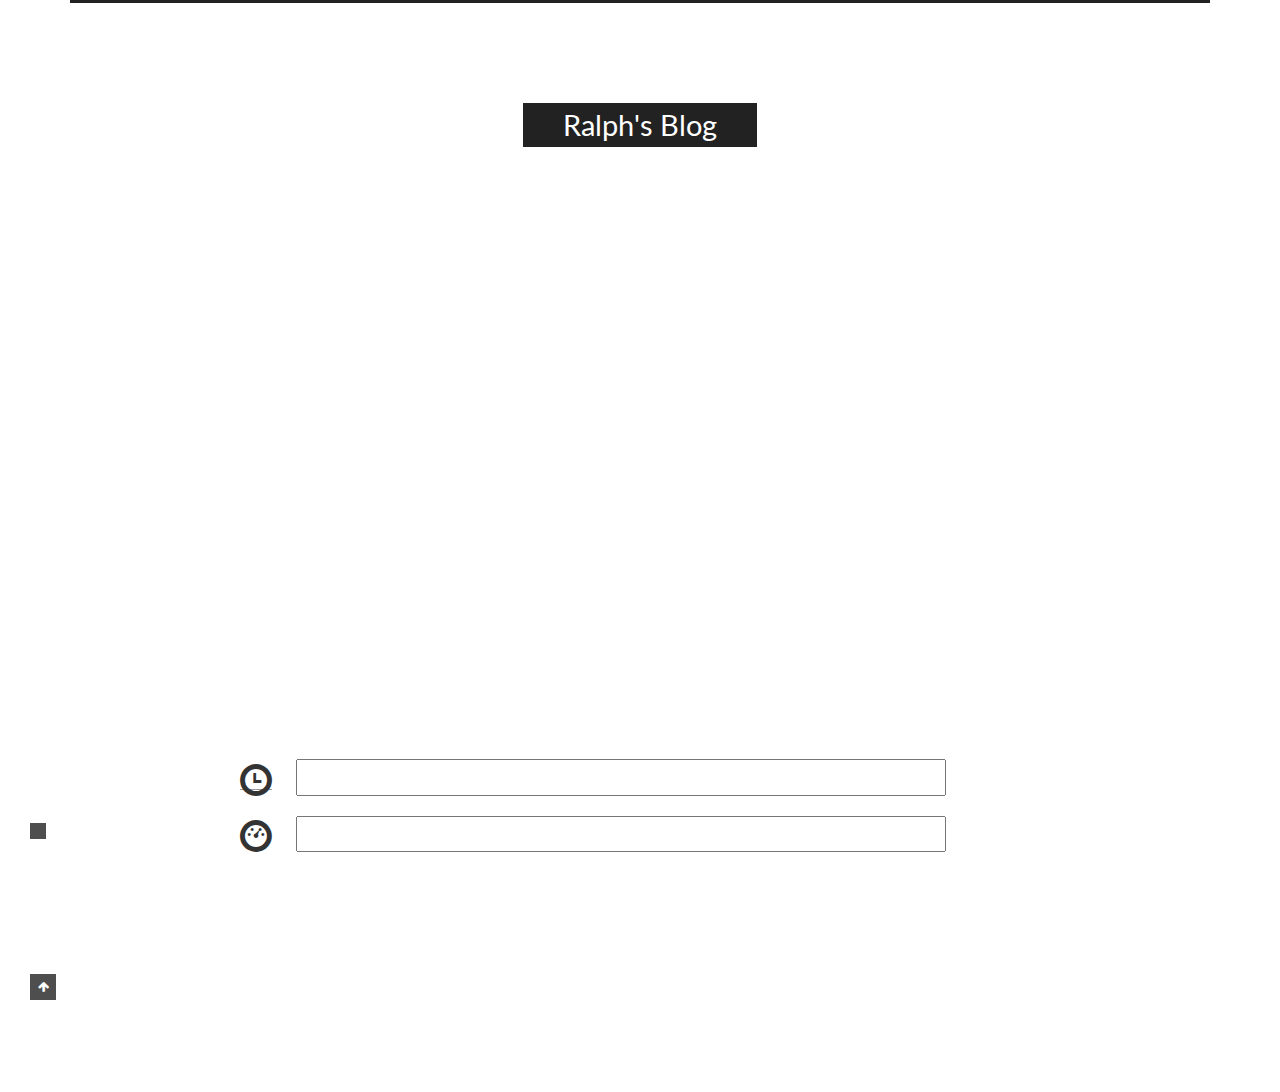
<file: raftscope/index.html>
<!doctype html>



  


<html class="theme-next mist use-motion" lang="en">
<head>
  <meta charset="UTF-8"/>
<meta http-equiv="X-UA-Compatible" content="IE=edge" />
<meta name="viewport" content="width=device-width, initial-scale=1, maximum-scale=1"/>









<meta http-equiv="Cache-Control" content="no-transform" />
<meta http-equiv="Cache-Control" content="no-siteapp" />















  
  
  <link href="/lib/fancybox/source/jquery.fancybox.css?v=2.1.5" rel="stylesheet" type="text/css" />




  
  
  
  

  
    
    
  

  

  

  

  

  
    
    
    <link href="//fonts.googleapis.com/css?family=Lato:300,300italic,400,400italic,700,700italic&subset=latin,latin-ext" rel="stylesheet" type="text/css">
  






<link href="/lib/font-awesome/css/font-awesome.min.css?v=4.6.2" rel="stylesheet" type="text/css" />

<link href="/css/main.css?v=5.1.1" rel="stylesheet" type="text/css" />


  <meta name="keywords" content="Hexo, NexT" />








  <link rel="shortcut icon" type="image/x-icon" href="/favicon.ico?v=5.1.1" />






<meta name="description" content="Raft Scope">
<meta property="og:type" content="website">
<meta property="og:title" content="Ralph's Blog">
<meta property="og:url" content="http://ralphbupt.github.io/raftscope/index.html">
<meta property="og:site_name" content="Ralph's Blog">
<meta property="og:description" content="Raft Scope">
<meta property="og:updated_time" content="2017-12-02T09:14:00.000Z">
<meta name="twitter:card" content="summary">
<meta name="twitter:title" content="Ralph's Blog">
<meta name="twitter:description" content="Raft Scope">



<script type="text/javascript" id="hexo.configurations">
  var NexT = window.NexT || {};
  var CONFIG = {
    root: '/',
    scheme: 'Mist',
    sidebar: {"position":"left","display":"post","offset":12,"offset_float":0,"b2t":false,"scrollpercent":false},
    fancybox: true,
    motion: true,
    duoshuo: {
      userId: '0',
      author: 'Author'
    },
    algolia: {
      applicationID: '',
      apiKey: '',
      indexName: '',
      hits: {"per_page":10},
      labels: {"input_placeholder":"Search for Posts","hits_empty":"We didn't find any results for the search: ${query}","hits_stats":"${hits} results found in ${time} ms"}
    }
  };
</script>



  <link rel="canonical" href="http://ralphbupt.github.io/raftscope/"/>





  <title> | Ralph's Blog</title>
</head>

<body itemscope itemtype="http://schema.org/WebPage" lang="en">

  




<script>
  (function(i,s,o,g,r,a,m){i['GoogleAnalyticsObject']=r;i[r]=i[r]||function(){
            (i[r].q=i[r].q||[]).push(arguments)},i[r].l=1*new Date();a=s.createElement(o),
          m=s.getElementsByTagName(o)[0];a.async=1;a.src=g;m.parentNode.insertBefore(a,m)
  })(window,document,'script','https://www.google-analytics.com/analytics.js','ga');
  ga('create', 'UA-96545027-1', 'auto');
  ga('send', 'pageview');
</script>












  
  
    
  

  <div class="container sidebar-position-left page-post-detail ">
    <div class="headband"></div>

    <header id="header" class="header" itemscope itemtype="http://schema.org/WPHeader">
      <div class="header-inner"><div class="site-brand-wrapper">
  <div class="site-meta ">
    

    <div class="custom-logo-site-title">
      <a href="/"  class="brand" rel="start">
        <span class="logo-line-before"><i></i></span>
        <span class="site-title">Ralph's Blog</span>
        <span class="logo-line-after"><i></i></span>
      </a>
    </div>
      
        <h1 class="site-subtitle" itemprop="description"></h1>
      
  </div>

  <div class="site-nav-toggle">
    <button>
      <span class="btn-bar"></span>
      <span class="btn-bar"></span>
      <span class="btn-bar"></span>
    </button>
  </div>
</div>

<nav class="site-nav">
  

  
    <ul id="menu" class="menu">
      
        
        <li class="menu-item menu-item-home">
          <a href="/" rel="section">
            
              <i class="menu-item-icon fa fa-fw fa-home"></i> <br />
            
            Home
          </a>
        </li>
      
        
        <li class="menu-item menu-item-archives">
          <a href="/archives" rel="section">
            
              <i class="menu-item-icon fa fa-fw fa-archive"></i> <br />
            
            Archives
          </a>
        </li>
      
        
        <li class="menu-item menu-item-tags">
          <a href="/tags" rel="section">
            
              <i class="menu-item-icon fa fa-fw fa-tags"></i> <br />
            
            Tags
          </a>
        </li>
      

      
    </ul>
  

  
</nav>



 </div>
    </header>

    <main id="main" class="main">
      <div class="main-inner">
        <div class="content-wrap">
          <div id="content" class="content">
            

  <div id="posts" class="posts-expand">
  <header class="post-header">

	<h2 class="post-title" itemprop="name headline"></h2>



</header>

    
    
      <!DOCTYPE html>
<html>
  <head>
    <meta charset="UTF-8">
    <meta name="viewport" content="width=device-width, initial-scale=1">
    <title>Raft Scope</title>
    <link href="bootstrap-3.1.1/css/bootstrap.min.css" rel="stylesheet">
    <link href="bootstrap-slider/css/bootstrap-slider.css" rel="stylesheet">
    <script src="jquery/jquery.min.js"></script>
    <script src="bootstrap-3.1.1/js/bootstrap.min.js"></script>
    <script src="bootstrap-slider/js/bootstrap-slider.js"></script>
    <script src="bootstrap-contextmenu/bootstrap-contextmenu.js"></script>
    <script src="util.js"></script>
    <script src="raft.js"></script>
    <script src="state.js"></script>
    <script src="script.js"></script>
    <link href="style.css" rel="stylesheet">
  </head>
  <body>
    <div class="container">
      <div class="row" style="margin-top: 20px">
        <svg xmlns="http://www.w3.org/2000/svg" version="1.1" style="border: 0px solid black" width="745" height="400">
          <defs>
            <marker id="TriangleOutM" orient="auto" refx="0.0" refy="0.0" style="overflow:visible">
              <path d="M 5.77,0.0 L -2.88,5.0 L -2.88,-5.0 L 5.77,0.0 z" transform="scale(0.4)"/>
            </marker>
            <marker id="TriangleOutS-RequestVote" orient="auto" refx="0.0" refy="0.0" style="overflow:visible">
              <path d="M 5.77,0.0 L -2.88,5.0 L -2.88,-5.0 L 5.77,0.0 z" transform="scale(0.3)" class="message RequestVote"/>
            </marker>
            <marker id="TriangleOutS-AppendEntries" orient="auto" refx="0.0" refy="0.0" style="overflow:visible">
              <path d="M 5.77,0.0 L -2.88,5.0 L -2.88,-5.0 L 5.77,0.0 z" transform="scale(0.3)" class="message AppendEntries"/>
            </marker>
          </defs>
          <circle id="ring"/>
          <g id="pause" class="resumed">
            <rect width="1" height="3" x="-1.25" y="-1.5"/>
            <rect width="1" height="3" x=".25" y="-1.5"/>
          </g>
          <g id="messages"/>
          <g id="servers"/>
          <g class="logs"/>
        </svg>
      </div>
      <div class="row" style="margin-top: 20px">
        <a id="time-button" href="#"><span id="time-icon" class="glyphicon glyphicon-time" style="font-size: 24pt; vertical-align: middle" data-toggle="tooltip" title="Timeline; click to pause/play"></span></a>
        &nbsp;&nbsp;
        <input id="time" style="width: 650px" data-slider-id="timeSlider" type="text" data-slider-min="0" data-slider-max="1000" data-slider-step="1" data-slider-value="0">
      </div>
      <div class="row" style="margin-top: 20px">
        <span id="speed-icon" class="glyphicon glyphicon-dashboard" style="font-size: 24pt; vertical-align: middle" data-toggle="tooltip" title="Simulation speed"></span>
        &nbsp;&nbsp;
        <input id="speed" style="width: 650px" data-slider-id="speedSlider" type="text" data-slider-min="0" data-slider-max="3" data-slider-step=".01" data-slider-value="2">
      </div>
    </div>

    <div id="modal-details" class="modal" tabindex="-1" data-keyboard="true">
      <div class="modal-dialog">
        <div class="modal-content">
          <div class="modal-header">
            <button type="button" class="close" data-dismiss="modal" aria-hidden="true">&times;</button>
            <h4 class="modal-title"></h4>
          </div>
          <div class="modal-body">
          </div>
          <div class="modal-footer">
          </div>
        </div><!-- /.modal-content -->
      </div><!-- /.modal-dialog -->
    </div><!-- /.modal -->

    <div id="modal-help" class="modal" tabindex="-1" data-keyboard="true">
      <div class="modal-dialog">
        <div class="modal-content">
          <div class="modal-header">
            <button type="button" class="close" data-dismiss="modal" aria-hidden="true">&times;</button>
            <h4 class="modal-title">Keyboard shortcuts</h4>
          </div>
          <div class="modal-body">
            <table class="table">
              <tr>
                <td><kbd>&nbsp;</kbd> / <kbd>.</kbd></td>
                <td>Pause/unpause</td>
              </tr>
              <tr>
                <td><kbd>?</kbd></td>
                <td>Help</td>
              </tr>
              <tr>
                <td><kbd>C</kbd></td>
                <td>Submit client request to leader of highest term, if any</td>
              </tr>
              <tr>
                <td><kbd>R</kbd></td>
                <td>Restart leader of highest term, if any</td>
              </tr>
              <tr>
                <td><kbd>T</kbd></td>
                <td>Adjust election timers to avoid a split vote</td>
              </tr>
              <tr>
                <td><kbd>A</kbd></td>
                <td>Align election timers to encourage a split vote</td>
              </tr>
              <tr>
                <td><kbd>L</kbd></td>
                <td>Set up log replication start scenario</td>
              </tr>
              <tr>
                <td><kbd>B</kbd></td>
                <td>Resume all servers</td>
              </tr>
              <tr>
                <td><kbd>F</kbd></td>
                <td>Fork playback, discarding future</td>
              </tr>
            </table>
          </div>
        </div>
      </div>
    </div>

    <div id="modal-section" class="modal" tabindex="-1" data-keyboard="true">
      <div class="modal-dialog modal-lg">
        <div class="modal-content">
          <div class="modal-header">
            <button type="button" class="close" data-dismiss="modal" aria-hidden="true">&times;</button>
            <div class="text-center" style="padding: 200px 0">
              <h1></h1>
              <h2></h2>
            </div>
          </div>
        </div>
      </div>
    </div>

    <div id="context-menu">
      <ul class="dropdown-menu" role="menu">
      </ul>
    </div>

  </body>
</html>

    
  </div>


          </div>
          


          
  <div class="comments" id="comments">
    
      <div id="disqus_thread">
        <noscript>
          Please enable JavaScript to view the
          <a href="https://disqus.com/?ref_noscript">comments powered by Disqus.</a>
        </noscript>
      </div>
    
  </div>


        </div>
        
          
  
  <div class="sidebar-toggle">
    <div class="sidebar-toggle-line-wrap">
      <span class="sidebar-toggle-line sidebar-toggle-line-first"></span>
      <span class="sidebar-toggle-line sidebar-toggle-line-middle"></span>
      <span class="sidebar-toggle-line sidebar-toggle-line-last"></span>
    </div>
  </div>

  <aside id="sidebar" class="sidebar">
    <div class="sidebar-inner">

      

      
        <ul class="sidebar-nav motion-element">
          <li class="sidebar-nav-toc sidebar-nav-active" data-target="post-toc-wrap" >
            Table of Contents
          </li>
          <li class="sidebar-nav-overview" data-target="site-overview">
            Overview
          </li>
        </ul>
      

      <section class="site-overview sidebar-panel">
        <div class="site-author motion-element" itemprop="author" itemscope itemtype="http://schema.org/Person">
          <img class="site-author-image" itemprop="image"
               src="/img/wmm.jpg"
               alt="SleepyJimmy" />
          <p class="site-author-name" itemprop="name">SleepyJimmy</p>
           
              <p class="site-description motion-element" itemprop="description"></p>
           
        </div>
        <nav class="site-state motion-element">

          
            <div class="site-state-item site-state-posts">
              <a href="/archives">
                <span class="site-state-item-count">13</span>
                <span class="site-state-item-name">posts</span>
              </a>
            </div>
          

          

          
            
            
            <div class="site-state-item site-state-tags">
              <a href="/tags/index.html">
                <span class="site-state-item-count">12</span>
                <span class="site-state-item-name">tags</span>
              </a>
            </div>
          

        </nav>

        

        <div class="links-of-author motion-element">
          
            
              <span class="links-of-author-item">
                <a href="https://github.com/Ralphbupt" target="_blank" title="GitHub">
                  
                    <i class="fa fa-fw fa-github"></i>
                  
                  GitHub
                </a>
              </span>
            
              <span class="links-of-author-item">
                <a href="https://www.instagram.com/icephonix1900/" target="_blank" title="instagram">
                  
                    <i class="fa fa-fw fa-globe"></i>
                  
                  instagram
                </a>
              </span>
            
              <span class="links-of-author-item">
                <a href="http://weibo.com/2356290725/profile" target="_blank" title="Weibo">
                  
                    <i class="fa fa-fw fa-weibo"></i>
                  
                  Weibo
                </a>
              </span>
            
          
        </div>

        
        

        
        

        


      </section>

      
      <!--noindex-->
        <section class="post-toc-wrap motion-element sidebar-panel sidebar-panel-active">
          <div class="post-toc">

            
              
            

            
              <div class="post-toc-content"><ol class="nav"><li class="nav-item nav-level-4"><a class="nav-link" href="#undefined"><span class="nav-number">1.</span> <span class="nav-text"></span></a></li><li class="nav-item nav-level-4"><a class="nav-link" href="#undefined"><span class="nav-number">2.</span> <span class="nav-text">Keyboard shortcuts</span></a></li></ol></li></ol></li></ol></li><li class="nav-item nav-level-1"><a class="nav-link" href="#undefined"><span class="nav-number"></span> <span class="nav-text"></span></a><ol class="nav-child"><li class="nav-item nav-level-2"><a class="nav-link" href="#undefined"><span class="nav-number"></span> <span class="nav-text"></span></a></div>
            

          </div>
        </section>
      <!--/noindex-->
      

      

    </div>
  </aside>


        
      </div>
    </main>

    <footer id="footer" class="footer">
      <div class="footer-inner">
        <div class="copyright" >
  
  &copy; 
  <span itemprop="copyrightYear">2017</span>
  <span class="with-love">
    <i class="fa fa-heart"></i>
  </span>
  <span class="author" itemprop="copyrightHolder">Ralph</span>
</div>


<div class="powered-by">
  Powered by <a class="theme-link" href="https://hexo.io">Hexo</a>
</div>

<div class="theme-info">
  Theme -
  <a class="theme-link" href="https://github.com/iissnan/hexo-theme-next">
    NexT.Mist
  </a>
</div>


        

        
      </div>
    </footer>

    
      <div class="back-to-top">
        <i class="fa fa-arrow-up"></i>
        
      </div>
    

  </div>

  

<script type="text/javascript">
  if (Object.prototype.toString.call(window.Promise) !== '[object Function]') {
    window.Promise = null;
  }
</script>









  












  
  <script type="text/javascript" src="/lib/jquery/index.js?v=2.1.3"></script>

  
  <script type="text/javascript" src="/lib/fastclick/lib/fastclick.min.js?v=1.0.6"></script>

  
  <script type="text/javascript" src="/lib/jquery_lazyload/jquery.lazyload.js?v=1.9.7"></script>

  
  <script type="text/javascript" src="/lib/velocity/velocity.min.js?v=1.2.1"></script>

  
  <script type="text/javascript" src="/lib/velocity/velocity.ui.min.js?v=1.2.1"></script>

  
  <script type="text/javascript" src="/lib/fancybox/source/jquery.fancybox.pack.js?v=2.1.5"></script>


  


  <script type="text/javascript" src="/js/src/utils.js?v=5.1.1"></script>

  <script type="text/javascript" src="/js/src/motion.js?v=5.1.1"></script>



  
  

  
    <script type="text/javascript" src="/js/src/scrollspy.js?v=5.1.1"></script>
<script type="text/javascript" src="/js/src/post-details.js?v=5.1.1"></script>

  

  


  <script type="text/javascript" src="/js/src/bootstrap.js?v=5.1.1"></script>



  


  

    
      <script id="dsq-count-scr" src="https://pengcheng199.disqus.com/count.js" async></script>
    

    
      <script type="text/javascript">
        var disqus_config = function () {
          this.page.url = 'http://ralphbupt.github.io/raftscope/index.html';
          this.page.identifier = 'raftscope/index.html';
          this.page.title = '';
        };
        var d = document, s = d.createElement('script');
        s.src = 'https://pengcheng199.disqus.com/embed.js';
        s.setAttribute('data-timestamp', '' + +new Date());
        (d.head || d.body).appendChild(s);
      </script>
    

  




	





  





  








  





  

  
<script>
(function(){
    var bp = document.createElement('script');
    var curProtocol = window.location.protocol.split(':')[0];
    if (curProtocol === 'https') {
        bp.src = 'https://zz.bdstatic.com/linksubmit/push.js';        
    }
    else {
        bp.src = 'http://push.zhanzhang.baidu.com/push.js';
    }
    var s = document.getElementsByTagName("script")[0];
    s.parentNode.insertBefore(bp, s);
})();
</script>


  

  

  

  

</body>
</html>
</file>
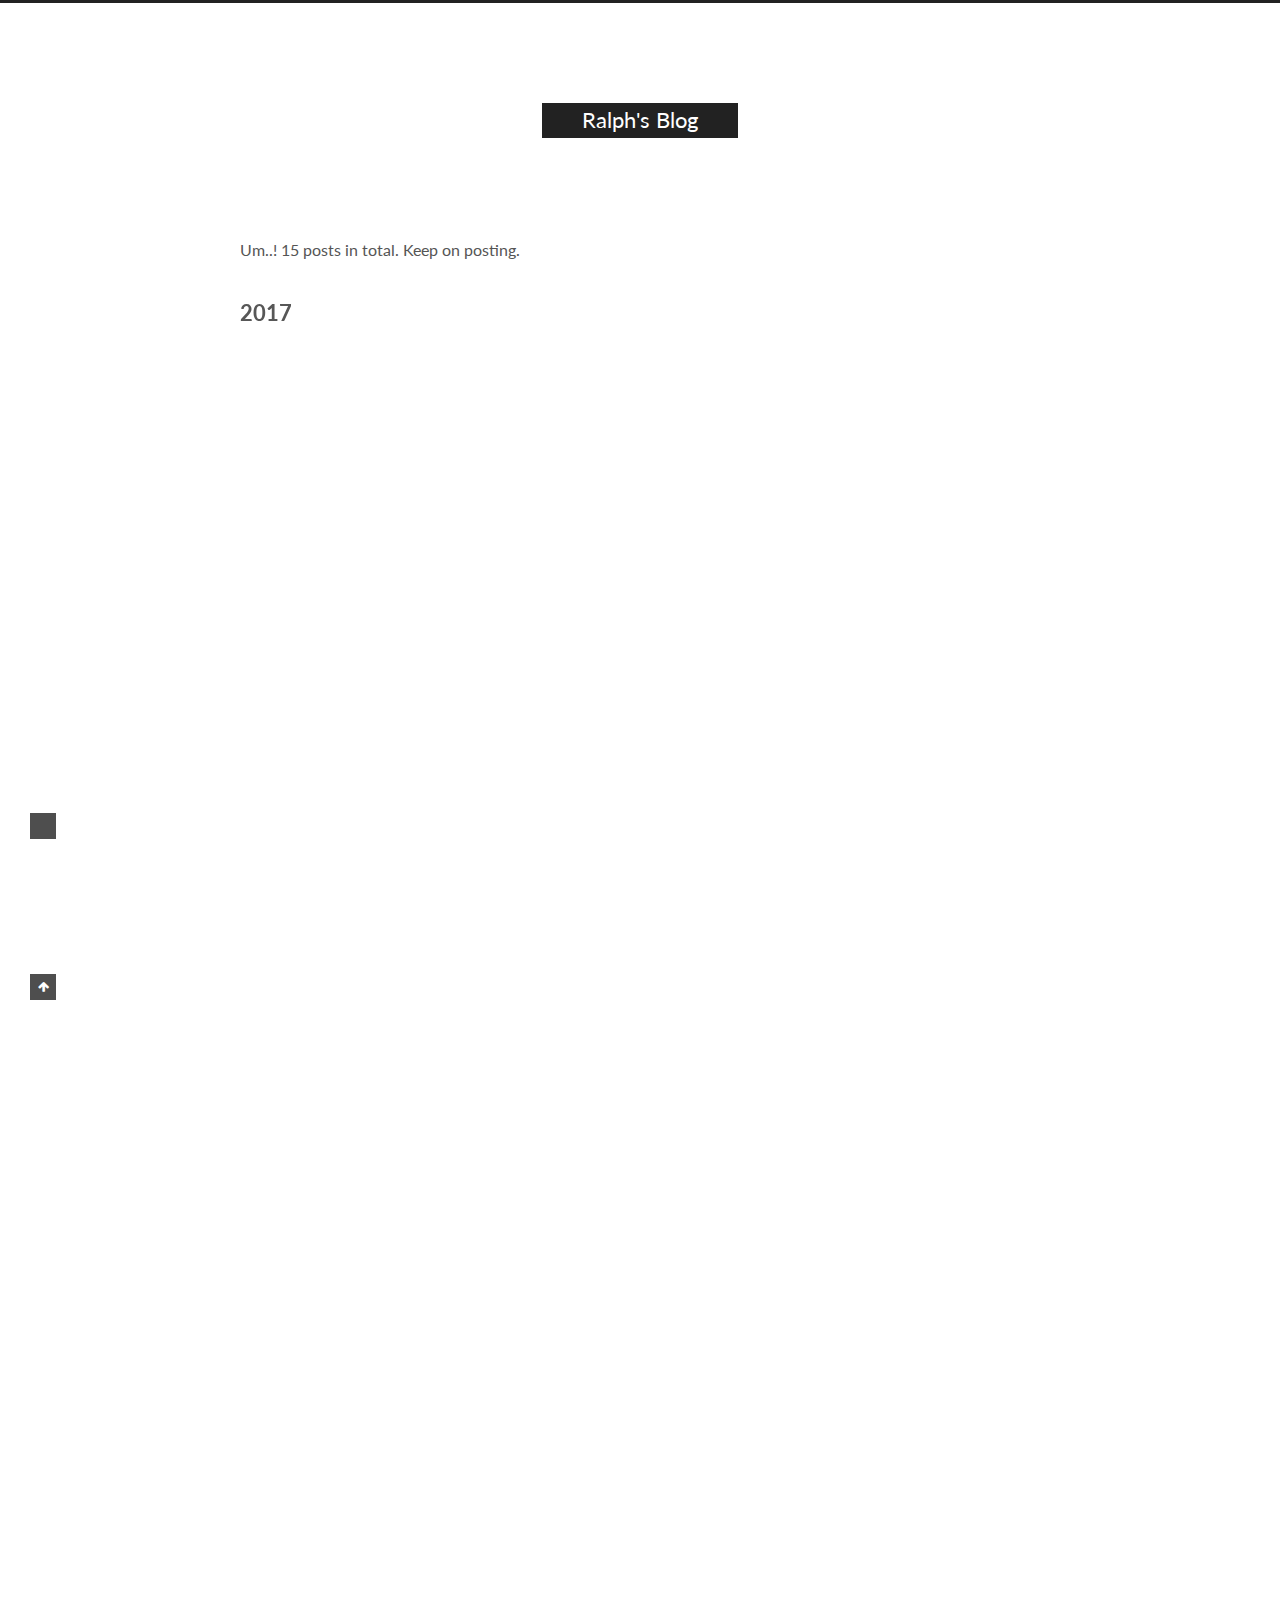
<file: archives/2017/index.html>
<!doctype html>



  


<html class="theme-next mist use-motion" lang="en">
<head>
  <meta charset="UTF-8"/>
<meta http-equiv="X-UA-Compatible" content="IE=edge" />
<meta name="viewport" content="width=device-width, initial-scale=1, maximum-scale=1"/>









<meta http-equiv="Cache-Control" content="no-transform" />
<meta http-equiv="Cache-Control" content="no-siteapp" />















  
  
  <link href="/lib/fancybox/source/jquery.fancybox.css?v=2.1.5" rel="stylesheet" type="text/css" />




  
  
  
  

  
    
    
  

  

  

  

  

  
    
    
    <link href="//fonts.googleapis.com/css?family=Lato:300,300italic,400,400italic,700,700italic&subset=latin,latin-ext" rel="stylesheet" type="text/css">
  






<link href="/lib/font-awesome/css/font-awesome.min.css?v=4.6.2" rel="stylesheet" type="text/css" />

<link href="/css/main.css?v=5.1.1" rel="stylesheet" type="text/css" />


  <meta name="keywords" content="Hexo, NexT" />








  <link rel="shortcut icon" type="image/x-icon" href="/favicon.ico?v=5.1.1" />






<meta property="og:type" content="website">
<meta property="og:title" content="Ralph's Blog">
<meta property="og:url" content="http://ralphbupt.github.io/archives/2017/index.html">
<meta property="og:site_name" content="Ralph's Blog">
<meta name="twitter:card" content="summary">
<meta name="twitter:title" content="Ralph's Blog">



<script type="text/javascript" id="hexo.configurations">
  var NexT = window.NexT || {};
  var CONFIG = {
    root: '/',
    scheme: 'Mist',
    sidebar: {"position":"left","display":"post","offset":12,"offset_float":0,"b2t":false,"scrollpercent":false},
    fancybox: true,
    motion: true,
    duoshuo: {
      userId: '0',
      author: 'Author'
    },
    algolia: {
      applicationID: '',
      apiKey: '',
      indexName: '',
      hits: {"per_page":10},
      labels: {"input_placeholder":"Search for Posts","hits_empty":"We didn't find any results for the search: ${query}","hits_stats":"${hits} results found in ${time} ms"}
    }
  };
</script>



  <link rel="canonical" href="http://ralphbupt.github.io/archives/2017/"/>





  <title>Archive | Ralph's Blog</title>
</head>

<body itemscope itemtype="http://schema.org/WebPage" lang="en">

  




<script>
  (function(i,s,o,g,r,a,m){i['GoogleAnalyticsObject']=r;i[r]=i[r]||function(){
            (i[r].q=i[r].q||[]).push(arguments)},i[r].l=1*new Date();a=s.createElement(o),
          m=s.getElementsByTagName(o)[0];a.async=1;a.src=g;m.parentNode.insertBefore(a,m)
  })(window,document,'script','https://www.google-analytics.com/analytics.js','ga');
  ga('create', 'UA-96545027-1', 'auto');
  ga('send', 'pageview');
</script>












  
  
    
  

  <div class="container sidebar-position-left  page-archive  ">
    <div class="headband"></div>

    <header id="header" class="header" itemscope itemtype="http://schema.org/WPHeader">
      <div class="header-inner"><div class="site-brand-wrapper">
  <div class="site-meta ">
    

    <div class="custom-logo-site-title">
      <a href="/"  class="brand" rel="start">
        <span class="logo-line-before"><i></i></span>
        <span class="site-title">Ralph's Blog</span>
        <span class="logo-line-after"><i></i></span>
      </a>
    </div>
      
        <h1 class="site-subtitle" itemprop="description"></h1>
      
  </div>

  <div class="site-nav-toggle">
    <button>
      <span class="btn-bar"></span>
      <span class="btn-bar"></span>
      <span class="btn-bar"></span>
    </button>
  </div>
</div>

<nav class="site-nav">
  

  
    <ul id="menu" class="menu">
      
        
        <li class="menu-item menu-item-home">
          <a href="/" rel="section">
            
              <i class="menu-item-icon fa fa-fw fa-home"></i> <br />
            
            Home
          </a>
        </li>
      
        
        <li class="menu-item menu-item-archives">
          <a href="/archives" rel="section">
            
              <i class="menu-item-icon fa fa-fw fa-archive"></i> <br />
            
            Archives
          </a>
        </li>
      
        
        <li class="menu-item menu-item-tags">
          <a href="/tags" rel="section">
            
              <i class="menu-item-icon fa fa-fw fa-tags"></i> <br />
            
            Tags
          </a>
        </li>
      

      
    </ul>
  

  
</nav>



 </div>
    </header>

    <main id="main" class="main">
      <div class="main-inner">
        <div class="content-wrap">
          <div id="content" class="content">
            

  <section id="posts" class="posts-collapse">
    <span class="archive-move-on"></span>

    <span class="archive-page-counter">
      
      
      
        
      
      Um..! 15 posts in total. Keep on posting.
    </span>

    

      
      
      

      
        
        <div class="collection-title">
          <h2 class="archive-year motion-element" id="archive-year-2017">2017</h2>
        </div>
      
      

      

  <article class="post post-type-normal" itemscope itemtype="http://schema.org/Article">
    <header class="post-header">

      <h3 class="post-title">
        
            <a class="post-title-link" href="/2017/08/28/TCP-的状态转换/" itemprop="url">
              
                <span itemprop="name">TCP 的状态转换</span>
              
            </a>
        
      </h3>

      <div class="post-meta">
        <time class="post-time" itemprop="dateCreated"
              datetime="2017-08-28T17:24:18+08:00"
              content="2017-08-28" >
          08-28
        </time>
      </div>

    </header>
  </article>



    

      
      
      

      
      

      

  <article class="post post-type-normal" itemscope itemtype="http://schema.org/Article">
    <header class="post-header">

      <h3 class="post-title">
        
            <a class="post-title-link" href="/2017/07/24/数据库/" itemprop="url">
              
                <span itemprop="name">Untitled</span>
              
            </a>
        
      </h3>

      <div class="post-meta">
        <time class="post-time" itemprop="dateCreated"
              datetime="2017-07-24T17:06:25+08:00"
              content="2017-07-24" >
          07-24
        </time>
      </div>

    </header>
  </article>



    

      
      
      

      
      

      

  <article class="post post-type-normal" itemscope itemtype="http://schema.org/Article">
    <header class="post-header">

      <h3 class="post-title">
        
            <a class="post-title-link" href="/2017/07/21/mac 显示连接/" itemprop="url">
              
                <span itemprop="name">Untitled</span>
              
            </a>
        
      </h3>

      <div class="post-meta">
        <time class="post-time" itemprop="dateCreated"
              datetime="2017-07-21T09:15:57+08:00"
              content="2017-07-21" >
          07-21
        </time>
      </div>

    </header>
  </article>



    

      
      
      

      
      

      

  <article class="post post-type-normal" itemscope itemtype="http://schema.org/Article">
    <header class="post-header">

      <h3 class="post-title">
        
            <a class="post-title-link" href="/2017/07/12/golang test/" itemprop="url">
              
                <span itemprop="name">Untitled</span>
              
            </a>
        
      </h3>

      <div class="post-meta">
        <time class="post-time" itemprop="dateCreated"
              datetime="2017-07-12T09:53:21+08:00"
              content="2017-07-12" >
          07-12
        </time>
      </div>

    </header>
  </article>



    

      
      
      

      
      

      

  <article class="post post-type-normal" itemscope itemtype="http://schema.org/Article">
    <header class="post-header">

      <h3 class="post-title">
        
            <a class="post-title-link" href="/2017/06/28/geohash-的原理及应用/" itemprop="url">
              
                <span itemprop="name">geohash 的原理及应用</span>
              
            </a>
        
      </h3>

      <div class="post-meta">
        <time class="post-time" itemprop="dateCreated"
              datetime="2017-06-28T23:49:52+08:00"
              content="2017-06-28" >
          06-28
        </time>
      </div>

    </header>
  </article>



    

      
      
      

      
      

      

  <article class="post post-type-normal" itemscope itemtype="http://schema.org/Article">
    <header class="post-header">

      <h3 class="post-title">
        
            <a class="post-title-link" href="/2017/05/27/gRPC之metadata/" itemprop="url">
              
                <span itemprop="name">gRPC之metadata(译)</span>
              
            </a>
        
      </h3>

      <div class="post-meta">
        <time class="post-time" itemprop="dateCreated"
              datetime="2017-05-27T14:39:47+08:00"
              content="2017-05-27" >
          05-27
        </time>
      </div>

    </header>
  </article>



    

      
      
      

      
      

      

  <article class="post post-type-normal" itemscope itemtype="http://schema.org/Article">
    <header class="post-header">

      <h3 class="post-title">
        
            <a class="post-title-link" href="/2017/05/13/Golang-并发模式Context/" itemprop="url">
              
                <span itemprop="name">Golang 并发模式Context</span>
              
            </a>
        
      </h3>

      <div class="post-meta">
        <time class="post-time" itemprop="dateCreated"
              datetime="2017-05-13T15:48:53+08:00"
              content="2017-05-13" >
          05-13
        </time>
      </div>

    </header>
  </article>



    

      
      
      

      
      

      

  <article class="post post-type-normal" itemscope itemtype="http://schema.org/Article">
    <header class="post-header">

      <h3 class="post-title">
        
            <a class="post-title-link" href="/2017/05/04/etcd-服务注册与发现/" itemprop="url">
              
                <span itemprop="name">etcd 服务注册与发现</span>
              
            </a>
        
      </h3>

      <div class="post-meta">
        <time class="post-time" itemprop="dateCreated"
              datetime="2017-05-04T11:08:25+08:00"
              content="2017-05-04" >
          05-04
        </time>
      </div>

    </header>
  </article>



    

      
      
      

      
      

      

  <article class="post post-type-normal" itemscope itemtype="http://schema.org/Article">
    <header class="post-header">

      <h3 class="post-title">
        
            <a class="post-title-link" href="/2017/04/24/git代理设置与取消/" itemprop="url">
              
                <span itemprop="name">git代理设置与取消</span>
              
            </a>
        
      </h3>

      <div class="post-meta">
        <time class="post-time" itemprop="dateCreated"
              datetime="2017-04-24T17:34:16+08:00"
              content="2017-04-24" >
          04-24
        </time>
      </div>

    </header>
  </article>



    

      
      
      

      
      

      

  <article class="post post-type-normal" itemscope itemtype="http://schema.org/Article">
    <header class="post-header">

      <h3 class="post-title">
        
            <a class="post-title-link" href="/2017/04/23/Leetcode-28-Implement-strStr-求子串索引/" itemprop="url">
              
                <span itemprop="name">Leetcode 28. Implement strStr() (求子串索引)</span>
              
            </a>
        
      </h3>

      <div class="post-meta">
        <time class="post-time" itemprop="dateCreated"
              datetime="2017-04-23T01:19:16+08:00"
              content="2017-04-23" >
          04-23
        </time>
      </div>

    </header>
  </article>



    

  </section>

  
  <nav class="pagination">
    <span class="page-number current">1</span><a class="page-number" href="/archives/2017/page/2/">2</a><a class="extend next" rel="next" href="/archives/2017/page/2/"><i class="fa fa-angle-right"></i></a>
  </nav>




          </div>
          


          

        </div>
        
          
  
  <div class="sidebar-toggle">
    <div class="sidebar-toggle-line-wrap">
      <span class="sidebar-toggle-line sidebar-toggle-line-first"></span>
      <span class="sidebar-toggle-line sidebar-toggle-line-middle"></span>
      <span class="sidebar-toggle-line sidebar-toggle-line-last"></span>
    </div>
  </div>

  <aside id="sidebar" class="sidebar">
    <div class="sidebar-inner">

      

      

      <section class="site-overview sidebar-panel sidebar-panel-active">
        <div class="site-author motion-element" itemprop="author" itemscope itemtype="http://schema.org/Person">
          <img class="site-author-image" itemprop="image"
               src="/img/wmm.jpg"
               alt="SleepyJimmy" />
          <p class="site-author-name" itemprop="name">SleepyJimmy</p>
           
              <p class="site-description motion-element" itemprop="description"></p>
           
        </div>
        <nav class="site-state motion-element">

          
            <div class="site-state-item site-state-posts">
              <a href="/archives">
                <span class="site-state-item-count">15</span>
                <span class="site-state-item-name">posts</span>
              </a>
            </div>
          

          

          
            
            
            <div class="site-state-item site-state-tags">
              <a href="/tags/index.html">
                <span class="site-state-item-count">11</span>
                <span class="site-state-item-name">tags</span>
              </a>
            </div>
          

        </nav>

        

        <div class="links-of-author motion-element">
          
            
              <span class="links-of-author-item">
                <a href="https://github.com/Ralphbupt" target="_blank" title="GitHub">
                  
                    <i class="fa fa-fw fa-github"></i>
                  
                  GitHub
                </a>
              </span>
            
              <span class="links-of-author-item">
                <a href="https://www.instagram.com/icephonix1900/" target="_blank" title="instagram">
                  
                    <i class="fa fa-fw fa-globe"></i>
                  
                  instagram
                </a>
              </span>
            
              <span class="links-of-author-item">
                <a href="http://weibo.com/2356290725/profile" target="_blank" title="Weibo">
                  
                    <i class="fa fa-fw fa-weibo"></i>
                  
                  Weibo
                </a>
              </span>
            
          
        </div>

        
        

        
        

        


      </section>

      

      

    </div>
  </aside>


        
      </div>
    </main>

    <footer id="footer" class="footer">
      <div class="footer-inner">
        <div class="copyright" >
  
  &copy; 
  <span itemprop="copyrightYear">2017</span>
  <span class="with-love">
    <i class="fa fa-heart"></i>
  </span>
  <span class="author" itemprop="copyrightHolder">Ralph</span>
</div>


<div class="powered-by">
  Powered by <a class="theme-link" href="https://hexo.io">Hexo</a>
</div>

<div class="theme-info">
  Theme -
  <a class="theme-link" href="https://github.com/iissnan/hexo-theme-next">
    NexT.Mist
  </a>
</div>


        

        
      </div>
    </footer>

    
      <div class="back-to-top">
        <i class="fa fa-arrow-up"></i>
        
      </div>
    

  </div>

  

<script type="text/javascript">
  if (Object.prototype.toString.call(window.Promise) !== '[object Function]') {
    window.Promise = null;
  }
</script>









  












  
  <script type="text/javascript" src="/lib/jquery/index.js?v=2.1.3"></script>

  
  <script type="text/javascript" src="/lib/fastclick/lib/fastclick.min.js?v=1.0.6"></script>

  
  <script type="text/javascript" src="/lib/jquery_lazyload/jquery.lazyload.js?v=1.9.7"></script>

  
  <script type="text/javascript" src="/lib/velocity/velocity.min.js?v=1.2.1"></script>

  
  <script type="text/javascript" src="/lib/velocity/velocity.ui.min.js?v=1.2.1"></script>

  
  <script type="text/javascript" src="/lib/fancybox/source/jquery.fancybox.pack.js?v=2.1.5"></script>


  


  <script type="text/javascript" src="/js/src/utils.js?v=5.1.1"></script>

  <script type="text/javascript" src="/js/src/motion.js?v=5.1.1"></script>



  
  

  
  
    <script type="text/javascript" id="motion.page.archive">
      $('.archive-year').velocity('transition.slideLeftIn');
    </script>
  


  


  <script type="text/javascript" src="/js/src/bootstrap.js?v=5.1.1"></script>



  


  

    
      <script id="dsq-count-scr" src="https://pengcheng199.disqus.com/count.js" async></script>
    

    

  




	





  





  








  





  

  
<script>
(function(){
    var bp = document.createElement('script');
    var curProtocol = window.location.protocol.split(':')[0];
    if (curProtocol === 'https') {
        bp.src = 'https://zz.bdstatic.com/linksubmit/push.js';        
    }
    else {
        bp.src = 'http://push.zhanzhang.baidu.com/push.js';
    }
    var s = document.getElementsByTagName("script")[0];
    s.parentNode.insertBefore(bp, s);
})();
</script>


  

  

  

  

</body>
</html>
</file>
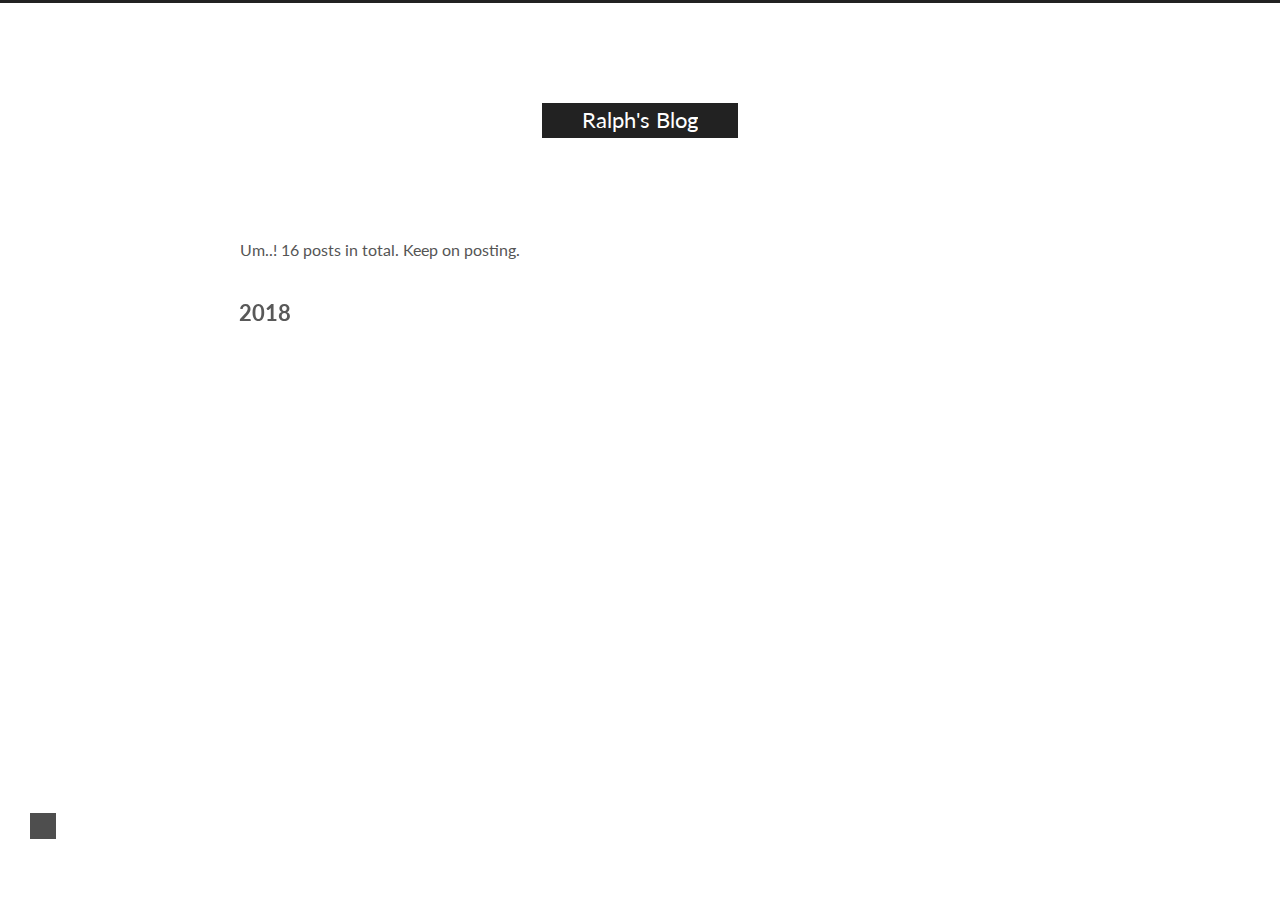
<file: archives/2018/index.html>
<!doctype html>



  


<html class="theme-next mist use-motion" lang="en">
<head>
  <meta charset="UTF-8"/>
<meta http-equiv="X-UA-Compatible" content="IE=edge" />
<meta name="viewport" content="width=device-width, initial-scale=1, maximum-scale=1"/>









<meta http-equiv="Cache-Control" content="no-transform" />
<meta http-equiv="Cache-Control" content="no-siteapp" />















  
  
  <link href="/lib/fancybox/source/jquery.fancybox.css?v=2.1.5" rel="stylesheet" type="text/css" />




  
  
  
  

  
    
    
  

  

  

  

  

  
    
    
    <link href="//fonts.googleapis.com/css?family=Lato:300,300italic,400,400italic,700,700italic&subset=latin,latin-ext" rel="stylesheet" type="text/css">
  






<link href="/lib/font-awesome/css/font-awesome.min.css?v=4.6.2" rel="stylesheet" type="text/css" />

<link href="/css/main.css?v=5.1.1" rel="stylesheet" type="text/css" />


  <meta name="keywords" content="Hexo, NexT" />








  <link rel="shortcut icon" type="image/x-icon" href="/favicon.ico?v=5.1.1" />






<meta property="og:type" content="website">
<meta property="og:title" content="Ralph's Blog">
<meta property="og:url" content="http://ralphbupt.github.io/archives/2018/index.html">
<meta property="og:site_name" content="Ralph's Blog">
<meta name="twitter:card" content="summary">
<meta name="twitter:title" content="Ralph's Blog">



<script type="text/javascript" id="hexo.configurations">
  var NexT = window.NexT || {};
  var CONFIG = {
    root: '/',
    scheme: 'Mist',
    sidebar: {"position":"left","display":"post","offset":12,"offset_float":0,"b2t":false,"scrollpercent":false},
    fancybox: true,
    motion: true,
    duoshuo: {
      userId: '0',
      author: 'Author'
    },
    algolia: {
      applicationID: '',
      apiKey: '',
      indexName: '',
      hits: {"per_page":10},
      labels: {"input_placeholder":"Search for Posts","hits_empty":"We didn't find any results for the search: ${query}","hits_stats":"${hits} results found in ${time} ms"}
    }
  };
</script>



  <link rel="canonical" href="http://ralphbupt.github.io/archives/2018/"/>





  <title>Archive | Ralph's Blog</title>
</head>

<body itemscope itemtype="http://schema.org/WebPage" lang="en">

  




<script>
  (function(i,s,o,g,r,a,m){i['GoogleAnalyticsObject']=r;i[r]=i[r]||function(){
            (i[r].q=i[r].q||[]).push(arguments)},i[r].l=1*new Date();a=s.createElement(o),
          m=s.getElementsByTagName(o)[0];a.async=1;a.src=g;m.parentNode.insertBefore(a,m)
  })(window,document,'script','https://www.google-analytics.com/analytics.js','ga');
  ga('create', 'UA-96545027-1', 'auto');
  ga('send', 'pageview');
</script>












  
  
    
  

  <div class="container sidebar-position-left  page-archive  ">
    <div class="headband"></div>

    <header id="header" class="header" itemscope itemtype="http://schema.org/WPHeader">
      <div class="header-inner"><div class="site-brand-wrapper">
  <div class="site-meta ">
    

    <div class="custom-logo-site-title">
      <a href="/"  class="brand" rel="start">
        <span class="logo-line-before"><i></i></span>
        <span class="site-title">Ralph's Blog</span>
        <span class="logo-line-after"><i></i></span>
      </a>
    </div>
      
        <h1 class="site-subtitle" itemprop="description"></h1>
      
  </div>

  <div class="site-nav-toggle">
    <button>
      <span class="btn-bar"></span>
      <span class="btn-bar"></span>
      <span class="btn-bar"></span>
    </button>
  </div>
</div>

<nav class="site-nav">
  

  
    <ul id="menu" class="menu">
      
        
        <li class="menu-item menu-item-home">
          <a href="/" rel="section">
            
              <i class="menu-item-icon fa fa-fw fa-home"></i> <br />
            
            Home
          </a>
        </li>
      
        
        <li class="menu-item menu-item-archives">
          <a href="/archives" rel="section">
            
              <i class="menu-item-icon fa fa-fw fa-archive"></i> <br />
            
            Archives
          </a>
        </li>
      
        
        <li class="menu-item menu-item-tags">
          <a href="/tags" rel="section">
            
              <i class="menu-item-icon fa fa-fw fa-tags"></i> <br />
            
            Tags
          </a>
        </li>
      

      
    </ul>
  

  
</nav>



 </div>
    </header>

    <main id="main" class="main">
      <div class="main-inner">
        <div class="content-wrap">
          <div id="content" class="content">
            

  <section id="posts" class="posts-collapse">
    <span class="archive-move-on"></span>

    <span class="archive-page-counter">
      
      
      
        
      
      Um..! 16 posts in total. Keep on posting.
    </span>

    

      
      
      

      
        
        <div class="collection-title">
          <h2 class="archive-year motion-element" id="archive-year-2018">2018</h2>
        </div>
      
      

      

  <article class="post post-type-normal" itemscope itemtype="http://schema.org/Article">
    <header class="post-header">

      <h3 class="post-title">
        
            <a class="post-title-link" href="/2018/08/12/写给自己的话/" itemprop="url">
              
                <span itemprop="name">写给自己的话</span>
              
            </a>
        
      </h3>

      <div class="post-meta">
        <time class="post-time" itemprop="dateCreated"
              datetime="2018-08-12T01:31:35+08:00"
              content="2018-08-12" >
          08-12
        </time>
      </div>

    </header>
  </article>



    

      
      
      

      
      

      

  <article class="post post-type-normal" itemscope itemtype="http://schema.org/Article">
    <header class="post-header">

      <h3 class="post-title">
        
            <a class="post-title-link" href="/2018/04/08/初探-quic-协议篇/" itemprop="url">
              
                <span itemprop="name">初探 quic 协议篇</span>
              
            </a>
        
      </h3>

      <div class="post-meta">
        <time class="post-time" itemprop="dateCreated"
              datetime="2018-04-08T22:33:04+08:00"
              content="2018-04-08" >
          04-08
        </time>
      </div>

    </header>
  </article>



    

      
      
      

      
      

      

  <article class="post post-type-normal" itemscope itemtype="http://schema.org/Article">
    <header class="post-header">

      <h3 class="post-title">
        
            <a class="post-title-link" href="/2018/02/15/程序core与hang/" itemprop="url">
              
                <span itemprop="name">程序core</span>
              
            </a>
        
      </h3>

      <div class="post-meta">
        <time class="post-time" itemprop="dateCreated"
              datetime="2018-02-15T00:55:43+08:00"
              content="2018-02-15" >
          02-15
        </time>
      </div>

    </header>
  </article>



    

  </section>

  



          </div>
          


          

        </div>
        
          
  
  <div class="sidebar-toggle">
    <div class="sidebar-toggle-line-wrap">
      <span class="sidebar-toggle-line sidebar-toggle-line-first"></span>
      <span class="sidebar-toggle-line sidebar-toggle-line-middle"></span>
      <span class="sidebar-toggle-line sidebar-toggle-line-last"></span>
    </div>
  </div>

  <aside id="sidebar" class="sidebar">
    <div class="sidebar-inner">

      

      

      <section class="site-overview sidebar-panel sidebar-panel-active">
        <div class="site-author motion-element" itemprop="author" itemscope itemtype="http://schema.org/Person">
          <img class="site-author-image" itemprop="image"
               src="/img/wmm.jpg"
               alt="SleepyJimmy" />
          <p class="site-author-name" itemprop="name">SleepyJimmy</p>
           
              <p class="site-description motion-element" itemprop="description"></p>
           
        </div>
        <nav class="site-state motion-element">

          
            <div class="site-state-item site-state-posts">
              <a href="/archives">
                <span class="site-state-item-count">16</span>
                <span class="site-state-item-name">posts</span>
              </a>
            </div>
          

          

          
            
            
            <div class="site-state-item site-state-tags">
              <a href="/tags/index.html">
                <span class="site-state-item-count">13</span>
                <span class="site-state-item-name">tags</span>
              </a>
            </div>
          

        </nav>

        

        <div class="links-of-author motion-element">
          
            
              <span class="links-of-author-item">
                <a href="https://github.com/Ralphbupt" target="_blank" title="GitHub">
                  
                    <i class="fa fa-fw fa-github"></i>
                  
                  GitHub
                </a>
              </span>
            
              <span class="links-of-author-item">
                <a href="https://www.instagram.com/icephonix1900/" target="_blank" title="instagram">
                  
                    <i class="fa fa-fw fa-globe"></i>
                  
                  instagram
                </a>
              </span>
            
              <span class="links-of-author-item">
                <a href="http://weibo.com/2356290725/profile" target="_blank" title="Weibo">
                  
                    <i class="fa fa-fw fa-weibo"></i>
                  
                  Weibo
                </a>
              </span>
            
          
        </div>

        
        

        
        

        


      </section>

      

      

    </div>
  </aside>


        
      </div>
    </main>

    <footer id="footer" class="footer">
      <div class="footer-inner">
        <div class="copyright" >
  
  &copy; 
  <span itemprop="copyrightYear">2018</span>
  <span class="with-love">
    <i class="fa fa-heart"></i>
  </span>
  <span class="author" itemprop="copyrightHolder">Ralph</span>
</div>


<div class="powered-by">
  Powered by <a class="theme-link" href="https://hexo.io">Hexo</a>
</div>

<div class="theme-info">
  Theme -
  <a class="theme-link" href="https://github.com/iissnan/hexo-theme-next">
    NexT.Mist
  </a>
</div>


        

        
      </div>
    </footer>

    
      <div class="back-to-top">
        <i class="fa fa-arrow-up"></i>
        
      </div>
    

  </div>

  

<script type="text/javascript">
  if (Object.prototype.toString.call(window.Promise) !== '[object Function]') {
    window.Promise = null;
  }
</script>









  












  
  <script type="text/javascript" src="/lib/jquery/index.js?v=2.1.3"></script>

  
  <script type="text/javascript" src="/lib/fastclick/lib/fastclick.min.js?v=1.0.6"></script>

  
  <script type="text/javascript" src="/lib/jquery_lazyload/jquery.lazyload.js?v=1.9.7"></script>

  
  <script type="text/javascript" src="/lib/velocity/velocity.min.js?v=1.2.1"></script>

  
  <script type="text/javascript" src="/lib/velocity/velocity.ui.min.js?v=1.2.1"></script>

  
  <script type="text/javascript" src="/lib/fancybox/source/jquery.fancybox.pack.js?v=2.1.5"></script>


  


  <script type="text/javascript" src="/js/src/utils.js?v=5.1.1"></script>

  <script type="text/javascript" src="/js/src/motion.js?v=5.1.1"></script>



  
  

  
  
    <script type="text/javascript" id="motion.page.archive">
      $('.archive-year').velocity('transition.slideLeftIn');
    </script>
  


  


  <script type="text/javascript" src="/js/src/bootstrap.js?v=5.1.1"></script>



  


  

    
      <script id="dsq-count-scr" src="https://pengcheng199.disqus.com/count.js" async></script>
    

    

  




	





  





  








  





  

  
<script>
(function(){
    var bp = document.createElement('script');
    var curProtocol = window.location.protocol.split(':')[0];
    if (curProtocol === 'https') {
        bp.src = 'https://zz.bdstatic.com/linksubmit/push.js';        
    }
    else {
        bp.src = 'http://push.zhanzhang.baidu.com/push.js';
    }
    var s = document.getElementsByTagName("script")[0];
    s.parentNode.insertBefore(bp, s);
})();
</script>


  

  

  

  

</body>
</html>
</file>
<file: page/2/index.html>
<!doctype html>



  


<html class="theme-next mist use-motion" lang="">
<head>
  <meta charset="UTF-8"/>
<meta http-equiv="X-UA-Compatible" content="IE=edge" />
<meta name="viewport" content="width=device-width, initial-scale=1, maximum-scale=1"/>









<meta http-equiv="Cache-Control" content="no-transform" />
<meta http-equiv="Cache-Control" content="no-siteapp" />















  
  
  <link href="/lib/fancybox/source/jquery.fancybox.css?v=2.1.5" rel="stylesheet" type="text/css" />




  
  
  
  

  
    
    
  

  

  

  

  

  
    
    
    <link href="//fonts.googleapis.com/css?family=Lato:300,300italic,400,400italic,700,700italic&subset=latin,latin-ext" rel="stylesheet" type="text/css">
  






<link href="/lib/font-awesome/css/font-awesome.min.css?v=4.6.2" rel="stylesheet" type="text/css" />

<link href="/css/main.css?v=5.1.1" rel="stylesheet" type="text/css" />


  <meta name="keywords" content="Hexo, NexT" />








  <link rel="shortcut icon" type="image/x-icon" href="/favicon.ico?v=5.1.1" />






<meta property="og:type" content="website">
<meta property="og:title" content="Ralph's Blog">
<meta property="og:url" content="http://ralphbupt.github.io/page/2/index.html">
<meta property="og:site_name" content="Ralph's Blog">
<meta name="twitter:card" content="summary">
<meta name="twitter:title" content="Ralph's Blog">



<script type="text/javascript" id="hexo.configurations">
  var NexT = window.NexT || {};
  var CONFIG = {
    root: '/',
    scheme: 'Mist',
    sidebar: {"position":"left","display":"post","offset":12,"offset_float":0,"b2t":false,"scrollpercent":false},
    fancybox: true,
    motion: true,
    duoshuo: {
      userId: '0',
      author: 'Author'
    },
    algolia: {
      applicationID: '',
      apiKey: '',
      indexName: '',
      hits: {"per_page":10},
      labels: {"input_placeholder":"Search for Posts","hits_empty":"We didn't find any results for the search: ${query}","hits_stats":"${hits} results found in ${time} ms"}
    }
  };
</script>



  <link rel="canonical" href="http://ralphbupt.github.io/page/2/"/>





  <title>Ralph's Blog</title>
</head>

<body itemscope itemtype="http://schema.org/WebPage" lang="">

  




<script>
  (function(i,s,o,g,r,a,m){i['GoogleAnalyticsObject']=r;i[r]=i[r]||function(){
            (i[r].q=i[r].q||[]).push(arguments)},i[r].l=1*new Date();a=s.createElement(o),
          m=s.getElementsByTagName(o)[0];a.async=1;a.src=g;m.parentNode.insertBefore(a,m)
  })(window,document,'script','https://www.google-analytics.com/analytics.js','ga');
  ga('create', 'UA-96545027-1', 'auto');
  ga('send', 'pageview');
</script>












  
  
    
  

  <div class="container sidebar-position-left 
   page-home 
 ">
    <div class="headband"></div>

    <header id="header" class="header" itemscope itemtype="http://schema.org/WPHeader">
      <div class="header-inner"><div class="site-brand-wrapper">
  <div class="site-meta ">
    

    <div class="custom-logo-site-title">
      <a href="/"  class="brand" rel="start">
        <span class="logo-line-before"><i></i></span>
        <span class="site-title">Ralph's Blog</span>
        <span class="logo-line-after"><i></i></span>
      </a>
    </div>
      
        <h1 class="site-subtitle" itemprop="description"></h1>
      
  </div>

  <div class="site-nav-toggle">
    <button>
      <span class="btn-bar"></span>
      <span class="btn-bar"></span>
      <span class="btn-bar"></span>
    </button>
  </div>
</div>

<nav class="site-nav">
  

  
    <ul id="menu" class="menu">
      
        
        <li class="menu-item menu-item-home">
          <a href="/" rel="section">
            
              <i class="menu-item-icon fa fa-fw fa-home"></i> <br />
            
            Startseite
          </a>
        </li>
      
        
        <li class="menu-item menu-item-archives">
          <a href="/archives" rel="section">
            
              <i class="menu-item-icon fa fa-fw fa-archive"></i> <br />
            
            Archiv
          </a>
        </li>
      
        
        <li class="menu-item menu-item-tags">
          <a href="/tags" rel="section">
            
              <i class="menu-item-icon fa fa-fw fa-tags"></i> <br />
            
            Tags
          </a>
        </li>
      

      
    </ul>
  

  
</nav>



 </div>
    </header>

    <main id="main" class="main">
      <div class="main-inner">
        <div class="content-wrap">
          <div id="content" class="content">
            
  <section id="posts" class="posts-expand">
    
      

  

  
  
  

  <article class="post post-type-normal " itemscope itemtype="http://schema.org/Article">
    <link itemprop="mainEntityOfPage" href="http://ralphbupt.github.io/2017/03/02/grpc学习/">

    <span hidden itemprop="author" itemscope itemtype="http://schema.org/Person">
      <meta itemprop="name" content="SleepyJimmy">
      <meta itemprop="description" content="">
      <meta itemprop="image" content="/img/wmm.jpg">
    </span>

    <span hidden itemprop="publisher" itemscope itemtype="http://schema.org/Organization">
      <meta itemprop="name" content="Ralph's Blog">
    </span>

    
      <header class="post-header">

        
        
          <h2 class="post-title" itemprop="name headline">
                
                <a class="post-title-link" href="/2017/03/02/grpc学习/" itemprop="url">grpc学习笔记</a></h2>
        

        <div class="post-meta">
          <span class="post-time">
            
              <span class="post-meta-item-icon">
                <i class="fa fa-calendar-o"></i>
              </span>
              
                <span class="post-meta-item-text">Veröffentlicht am</span>
              
              <time title="Post created" itemprop="dateCreated datePublished" datetime="2017-03-02T23:56:18+08:00">
                2017-03-02
              </time>
            

            

            
          </span>

          

          
            
              <span class="post-comments-count">
                <span class="post-meta-divider">|</span>
                <span class="post-meta-item-icon">
                  <i class="fa fa-comment-o"></i>
                </span>
                <a href="/2017/03/02/grpc学习/#comments" itemprop="discussionUrl">
                  <span class="post-comments-count disqus-comment-count"
                        data-disqus-identifier="2017/03/02/grpc学习/" itemprop="commentCount"></span>
                </a>
              </span>
            
          

          
          

          

          

          

        </div>
      </header>
    

    <div class="post-body" itemprop="articleBody">

      
      

      
        
          
            <h2 id="RPC简介"><a href="#RPC简介" class="headerlink" title="RPC简介"></a>RPC简介</h2><ul>
<li><strong>远程过程调用</strong>(<em>Remote Procedure Call,RPC</em>)是一个计算机通信协议。该协议允许运行于一台计算机的程序调用另一台计算机的子程序，而程序员无需额外地为这个交互作用编程。</li>
</ul>
<h3 id="RPC的优点"><a href="#RPC的优点" class="headerlink" title="RPC的优点"></a>RPC的优点</h3><ul>
<li>提高开发效率，编程时将精力集中在具体接口的实现，不必考虑数据的底层传输</li>
<li>Client端和Server端遵循统一的接口规范，大多数RPC框架提供跨语言的调用</li>
<li>使用了HTTP/2，继而提供了连接多路复用、Body 和 Header 压缩等机制。可以节省带宽、降低TCP链接次数、节省CPU使用和延长电池寿命等。，</li>
<li>使用了protocol buffer ,序列化和反序列化的效率较高</li>
</ul>
<h3 id="RPC的缺点"><a href="#RPC的缺点" class="headerlink" title="RPC的缺点"></a>RPC的缺点</h3><ul>
<li>RPC比较适合微服务，不适合复杂的多模块交互。</li>
<li>性能开销较大，网络出现问题的时候不容易debug</li>
<li>异常处理困难。<ul>
<li>同步调用发生长时间阻塞</li>
<li>异步调用超时该如何处理</li>
<li>调用失败是否可以重试</li>
</ul>
</li>
</ul>
<h3 id="gPRC"><a href="#gPRC" class="headerlink" title="gPRC"></a>gPRC</h3><ul>
<li><p>gPRC  简介</p>
<ul>
<li><p><a href="http://www.grpc.io" target="_blank" rel="external">GRPC</a>是一个高性能、开源和通用的RPC框架。基于HTTP/2协议标准，使用    <strong>Proto Buffers</strong> 作为接口描述语言(<strong>interface description language,IDL</strong>),并提供诸如认证、全双工流和流控制，阻塞和非阻塞绑定，取消和超时等功能。并为多种语言生成跨平台的客服端和服务端绑定。比较适合移动端。</p>
</li>
<li><p>目前支持 C++ JAVA Python Go Ruby c+ PHP Node.js Android Java Objective-C</p>
</li>
</ul>
</li>
<li><p><a href="https://developers.google.com/protocol-buffers" target="_blank" rel="external">Procotol Buffer</a></p>
<ul>
<li>Protocol Buffer 是google的一种数据交换的格式，它独立于语言，独立于平台。google提供了多种语言的实现。和XML类似，但它是一种二进制的格式，比使用 xml 进行数据交换快许多。你可以一次定义好数据结构后生成各种语言所需的源代码。</li>
</ul>
</li>
</ul>
<p>##gPRC 的使用</p>
<ol>
<li><em>准备工作</em><ol>
<li>go 版本<ul>
<li>go version </li>
<li>gRPC 需要Go 1.5及更高的版本        （<a href="https://golang.org/doc/install" target="_blank" rel="external">安装指导</a>）</li>
</ul>
</li>
<li>安装gRPC<ul>
<li>使用命令： go get google.golang.org/grpc</li>
</ul>
</li>
<li>安装Protocol Buffers v3<ul>
<li>从<a href="https://github.com/google/protobuf/releases" target="_blank" rel="external">https://github.com/google/protobuf/releases</a>下载对应平台和版本的编译好的二进制文件</li>
<li>下载后解压文件，将对应的protoc 可执行文件所在路径添加到环境变量PATH中</li>
<li>接下来安装protoc 插件 使用命令： <ul>
<li>go get -u github.com/golang/protobuf/proto // golang protobuf 库</li>
<li>go get -u github.com/golang/protobuf/protoc-gen-go //protoc –go_out 工具</li>
</ul>
</li>
<li>编译插件protoc-gen-go 会被默认安装在$GOPATH/bin目录下，需要将$GOPATH/bin添加到环境变量PATH中去</li>
<li>如果需要支持其他语言，需要安装相应的插件</li>
<li>官方推荐Protocol Buffer 3 以及以上的版本</li>
</ul>
</li>
</ol>
</li>
<li><p><em>定义.proto文件</em></p>
<p> helloworld.proto        </p>
<pre><code>// The greeting service definition.
service Greeter {
  // Sends a greeting
  rpc SayHello (HelloRequest) returns (HelloReply) {}
}

// The request message containing the user&apos;s name.
message HelloRequest {
  string name = 1;
}

// The response message containing the greetings
message HelloReply {
  string message = 1;
}
</code></pre><p>此处定义了一个服务Greeter，其中有API SayHello 。接受HelloRequest请求返回HelloReply。</p>
<pre><code>* rpc GetFeature(Point) returns (Feature) {}  　 　 　 　 　 　　 　　 　　　　    
// 类似普通的函数调用，客户端发送请求Point到服务器，服务器返回相应Feature.

* rpc ListFeatures(Rectangle) returns (stream Feature) {}　   　 　 　 　 　 　　 　　 　　　　    
// 客户端发起一次请求，服务器端返回一个流式数据，比如一个数组中的逐个元素

* rpc RecordRoute(stream Point) returns (RouteSummary) {}  　 　 　 　 　 　　 　　 　　　　    
// 客户端发起的请求是一个流式的数据，比如数组中的逐个元素，服务器返回一个相应

* rpc RouteChat(stream RouteNote) returns (stream RouteNote) {}  　       　 　 　 　 　　 　　 　　　　    
// 客户端发起的请求是一个流式数据，比如数组中的逐个元素，二服务器返回的也是一个　 　 　  　 　 　  　 　 　  　 　 　  　 　 　  　 　 　
// 类似的数据结构后面三种可以参考官方的route_guide示例。

后面三种可以参考官方的[route_guide](https://github.com/grpc/grpc-go/tree/master/examples/route_guide)示例
</code></pre></li>
<li><p>生成gRPC代码 protoc -I helloworld/ helloworld/helloworld.proto –go_out=plugins=grpc:helloworld</p>
<p>其中 plugins选项提供对grpc的支持，否则不会生成Service的接口</p>
<p> 执行上述命令之后，会自动生成文件 helloworld.pb.go。其中定义了两个接口GreeterServer和GreeterClient，</p>
<pre><code>// Client API for Greeter service

type GreeterClient interface {
    // Sends a greeting
    SayHello(ctx context.Context, in *HelloRequest, opts ...grpc.CallOption) (*HelloReply, error)
}
// Server API for Greeter service

type GreeterServer interface {
    // Sends a greeting
    SayHello(context.Context, *HelloRequest) (*HelloReply, error)
}
</code></pre></li>
<li><p>实现服务端和客户端</p>
<ul>
<li><p>服务端的实现 </p>
<pre><code>package main

import (
    &quot;log&quot;
    &quot;net&quot;

    pb &quot;your_path_to_gen_pb_dir/helloworld&quot;
    &quot;golang.org/x/net/context&quot;
    &quot;google.golang.org/grpc&quot;
)

const (
    port = &quot;:50051&quot;
)

// server is used to implement helloworld.GreeterServer.
type server struct{}

// SayHello implements helloworld.GreeterServer
func (s *server) SayHello(ctx context.Context, in *pb.HelloRequest) (*pb.HelloReply, error) {
    return &amp;pb.HelloReply{Message: &quot;Hello &quot; + in.Name}, nil
}

func main() {
    lis, err := net.Listen(&quot;tcp&quot;, port)
    if err != nil {
        log.Fatalf(&quot;failed to listen: %v&quot;, err)
    }
    s := grpc.NewServer()
    pb.RegisterGreeterServer(s, &amp;server{})
    s.Serve(lis)
}
</code></pre></li>
<li><p>客户端的实现</p>
<pre><code>package main

import (
    &quot;log&quot;
    &quot;os&quot;

    &quot;golang.org/x/net/context&quot;
    &quot;google.golang.org/grpc&quot;
    pb &quot;google.golang.org/grpc/examples/helloworld/helloworld&quot;
)

const (
    address     = &quot;localhost:50051&quot;
    defaultName = &quot;world&quot;
)

func main() {
    // Set up a connection to the server.
    conn, err := grpc.Dial(address, grpc.WithInsecure())
    if err != nil {
        log.Fatalf(&quot;did not connect: %v&quot;, err)
    }
    defer conn.Close()
    c := pb.NewGreeterClient(conn)

    // Contact the server and print out its response.
    name := defaultName
    if len(os.Args) &gt; 1 {
        name = os.Args[1]
    }
    r, err := c.SayHello(context.Background(), &amp;pb.HelloRequest{Name: name})
    if err != nil {
        log.Fatalf(&quot;could not greet: %v&quot;, err)
    }
    log.Printf(&quot;Greeting: %s&quot;, r.Message)
}
</code></pre><p>其中服务端定义server实现了GreeterServer接口，客户端调用相应的接口</p>
<p><strong>./server &amp; ./client</strong></p>
<p>2017/02/14 17:49:56 <strong>Greeting: Hello world</strong></p>
</li>
</ul>
</li>
</ol>
<ul>
<li><a href="https://developers.google.com/protocol-buffers/docs/proto3" target="_blank" rel="external">ptotocol buffer 语法说明</a></li>
</ul>

          
        
      
    </div>

    <div>
      
    </div>

    <div>
      
    </div>

    <div>
      
    </div>

    <footer class="post-footer">
      

      

      

      
      
        <div class="post-eof"></div>
      
    </footer>
  </article>


    
  </section>

  
  <nav class="pagination">
    <a class="extend prev" rel="prev" href="/"><i class="fa fa-angle-left"></i></a><a class="page-number" href="/">1</a><span class="page-number current">2</span>
  </nav>



          </div>
          


          

        </div>
        
          
  
  <div class="sidebar-toggle">
    <div class="sidebar-toggle-line-wrap">
      <span class="sidebar-toggle-line sidebar-toggle-line-first"></span>
      <span class="sidebar-toggle-line sidebar-toggle-line-middle"></span>
      <span class="sidebar-toggle-line sidebar-toggle-line-last"></span>
    </div>
  </div>

  <aside id="sidebar" class="sidebar">
    <div class="sidebar-inner">

      

      

      <section class="site-overview sidebar-panel sidebar-panel-active">
        <div class="site-author motion-element" itemprop="author" itemscope itemtype="http://schema.org/Person">
          <img class="site-author-image" itemprop="image"
               src="/img/wmm.jpg"
               alt="SleepyJimmy" />
          <p class="site-author-name" itemprop="name">SleepyJimmy</p>
           
              <p class="site-description motion-element" itemprop="description"></p>
           
        </div>
        <nav class="site-state motion-element">

          
            <div class="site-state-item site-state-posts">
              <a href="/archives">
                <span class="site-state-item-count">11</span>
                <span class="site-state-item-name">Artikel</span>
              </a>
            </div>
          

          

          
            
            
            <div class="site-state-item site-state-tags">
              <a href="/tags/index.html">
                <span class="site-state-item-count">10</span>
                <span class="site-state-item-name">Tags</span>
              </a>
            </div>
          

        </nav>

        

        <div class="links-of-author motion-element">
          
            
              <span class="links-of-author-item">
                <a href="https://github.com/Ralphbupt" target="_blank" title="GitHub">
                  
                    <i class="fa fa-fw fa-github"></i>
                  
                  GitHub
                </a>
              </span>
            
              <span class="links-of-author-item">
                <a href="https://www.instagram.com/icephonix1900/" target="_blank" title="instagram">
                  
                    <i class="fa fa-fw fa-globe"></i>
                  
                  instagram
                </a>
              </span>
            
              <span class="links-of-author-item">
                <a href="http://weibo.com/2356290725/profile" target="_blank" title="Weibo">
                  
                    <i class="fa fa-fw fa-weibo"></i>
                  
                  Weibo
                </a>
              </span>
            
          
        </div>

        
        

        
        

        


      </section>

      

      

    </div>
  </aside>


        
      </div>
    </main>

    <footer id="footer" class="footer">
      <div class="footer-inner">
        <div class="copyright" >
  
  &copy; 
  <span itemprop="copyrightYear">2017</span>
  <span class="with-love">
    <i class="fa fa-heart"></i>
  </span>
  <span class="author" itemprop="copyrightHolder">Ralph</span>
</div>


<div class="powered-by">
  Erstellt mit  <a class="theme-link" href="https://hexo.io">Hexo</a>
</div>

<div class="theme-info">
  Theme -
  <a class="theme-link" href="https://github.com/iissnan/hexo-theme-next">
    NexT.Mist
  </a>
</div>


        

        
      </div>
    </footer>

    
      <div class="back-to-top">
        <i class="fa fa-arrow-up"></i>
        
      </div>
    

  </div>

  

<script type="text/javascript">
  if (Object.prototype.toString.call(window.Promise) !== '[object Function]') {
    window.Promise = null;
  }
</script>









  












  
  <script type="text/javascript" src="/lib/jquery/index.js?v=2.1.3"></script>

  
  <script type="text/javascript" src="/lib/fastclick/lib/fastclick.min.js?v=1.0.6"></script>

  
  <script type="text/javascript" src="/lib/jquery_lazyload/jquery.lazyload.js?v=1.9.7"></script>

  
  <script type="text/javascript" src="/lib/velocity/velocity.min.js?v=1.2.1"></script>

  
  <script type="text/javascript" src="/lib/velocity/velocity.ui.min.js?v=1.2.1"></script>

  
  <script type="text/javascript" src="/lib/fancybox/source/jquery.fancybox.pack.js?v=2.1.5"></script>


  


  <script type="text/javascript" src="/js/src/utils.js?v=5.1.1"></script>

  <script type="text/javascript" src="/js/src/motion.js?v=5.1.1"></script>



  
  

  
    <script type="text/javascript" src="/js/src/scrollspy.js?v=5.1.1"></script>
<script type="text/javascript" src="/js/src/post-details.js?v=5.1.1"></script>

  

  


  <script type="text/javascript" src="/js/src/bootstrap.js?v=5.1.1"></script>



  


  

    
      <script id="dsq-count-scr" src="https://pengcheng199.disqus.com/count.js" async></script>
    

    

  




	





  





  








  





  

  
<script>
(function(){
    var bp = document.createElement('script');
    var curProtocol = window.location.protocol.split(':')[0];
    if (curProtocol === 'https') {
        bp.src = 'https://zz.bdstatic.com/linksubmit/push.js';        
    }
    else {
        bp.src = 'http://push.zhanzhang.baidu.com/push.js';
    }
    var s = document.getElementsByTagName("script")[0];
    s.parentNode.insertBefore(bp, s);
})();
</script>


  

  

  

  

</body>
</html>
</file>
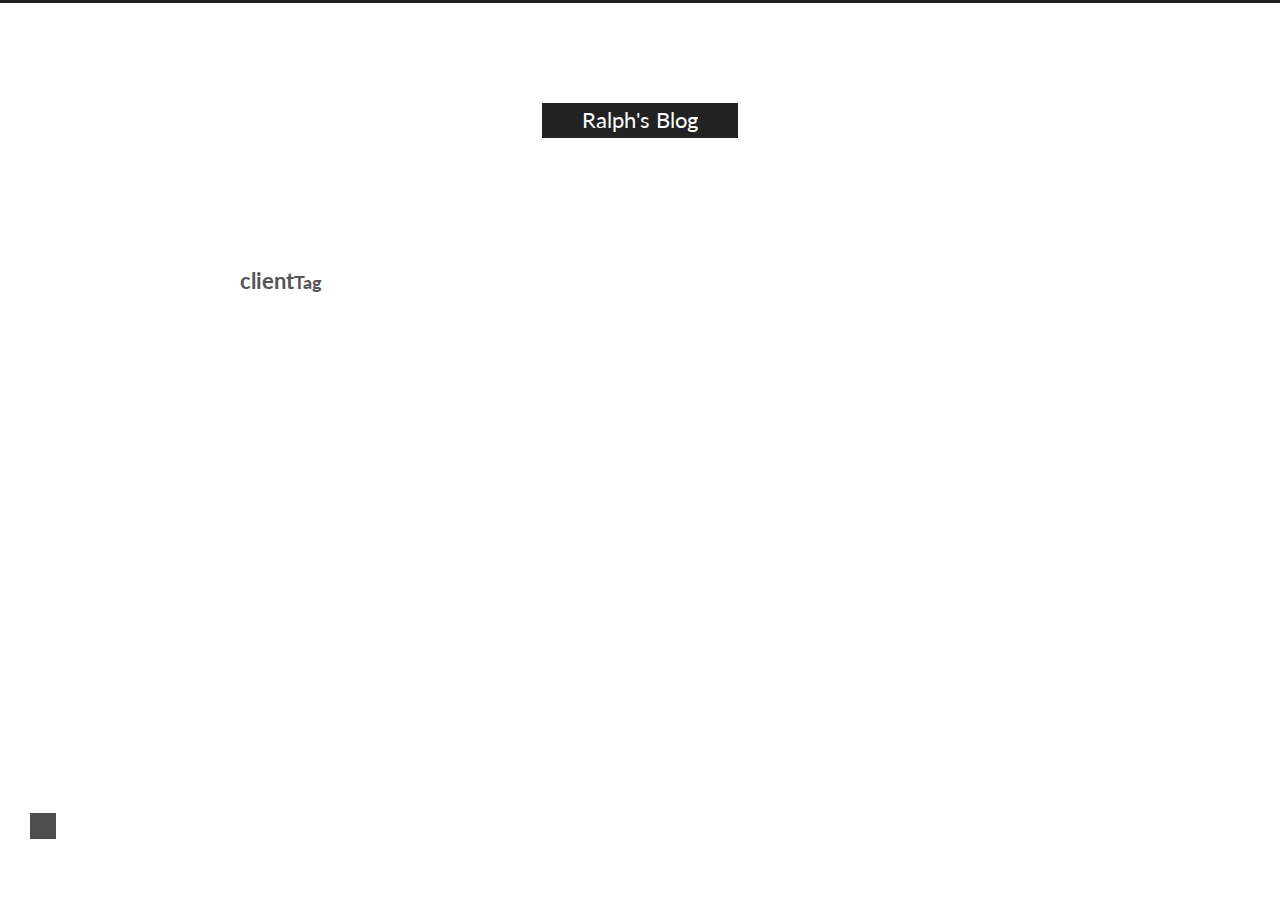
<file: tags/client/index.html>
<!doctype html>



  


<html class="theme-next mist use-motion" lang="en">
<head>
  <meta charset="UTF-8"/>
<meta http-equiv="X-UA-Compatible" content="IE=edge" />
<meta name="viewport" content="width=device-width, initial-scale=1, maximum-scale=1"/>









<meta http-equiv="Cache-Control" content="no-transform" />
<meta http-equiv="Cache-Control" content="no-siteapp" />















  
  
  <link href="/lib/fancybox/source/jquery.fancybox.css?v=2.1.5" rel="stylesheet" type="text/css" />




  
  
  
  

  
    
    
  

  

  

  

  

  
    
    
    <link href="//fonts.googleapis.com/css?family=Lato:300,300italic,400,400italic,700,700italic&subset=latin,latin-ext" rel="stylesheet" type="text/css">
  






<link href="/lib/font-awesome/css/font-awesome.min.css?v=4.6.2" rel="stylesheet" type="text/css" />

<link href="/css/main.css?v=5.1.1" rel="stylesheet" type="text/css" />


  <meta name="keywords" content="Hexo, NexT" />








  <link rel="shortcut icon" type="image/x-icon" href="/favicon.ico?v=5.1.1" />






<meta property="og:type" content="website">
<meta property="og:title" content="Ralph's Blog">
<meta property="og:url" content="http://ralphbupt.github.io/tags/client/index.html">
<meta property="og:site_name" content="Ralph's Blog">
<meta name="twitter:card" content="summary">
<meta name="twitter:title" content="Ralph's Blog">



<script type="text/javascript" id="hexo.configurations">
  var NexT = window.NexT || {};
  var CONFIG = {
    root: '/',
    scheme: 'Mist',
    sidebar: {"position":"left","display":"post","offset":12,"offset_float":0,"b2t":false,"scrollpercent":false},
    fancybox: true,
    motion: true,
    duoshuo: {
      userId: '0',
      author: 'Author'
    },
    algolia: {
      applicationID: '',
      apiKey: '',
      indexName: '',
      hits: {"per_page":10},
      labels: {"input_placeholder":"Search for Posts","hits_empty":"We didn't find any results for the search: ${query}","hits_stats":"${hits} results found in ${time} ms"}
    }
  };
</script>



  <link rel="canonical" href="http://ralphbupt.github.io/tags/client/"/>





  <title>Tag: client | Ralph's Blog</title>
</head>

<body itemscope itemtype="http://schema.org/WebPage" lang="en">

  




<script>
  (function(i,s,o,g,r,a,m){i['GoogleAnalyticsObject']=r;i[r]=i[r]||function(){
            (i[r].q=i[r].q||[]).push(arguments)},i[r].l=1*new Date();a=s.createElement(o),
          m=s.getElementsByTagName(o)[0];a.async=1;a.src=g;m.parentNode.insertBefore(a,m)
  })(window,document,'script','https://www.google-analytics.com/analytics.js','ga');
  ga('create', 'UA-96545027-1', 'auto');
  ga('send', 'pageview');
</script>












  
  
    
  

  <div class="container sidebar-position-left  ">
    <div class="headband"></div>

    <header id="header" class="header" itemscope itemtype="http://schema.org/WPHeader">
      <div class="header-inner"><div class="site-brand-wrapper">
  <div class="site-meta ">
    

    <div class="custom-logo-site-title">
      <a href="/"  class="brand" rel="start">
        <span class="logo-line-before"><i></i></span>
        <span class="site-title">Ralph's Blog</span>
        <span class="logo-line-after"><i></i></span>
      </a>
    </div>
      
        <h1 class="site-subtitle" itemprop="description"></h1>
      
  </div>

  <div class="site-nav-toggle">
    <button>
      <span class="btn-bar"></span>
      <span class="btn-bar"></span>
      <span class="btn-bar"></span>
    </button>
  </div>
</div>

<nav class="site-nav">
  

  
    <ul id="menu" class="menu">
      
        
        <li class="menu-item menu-item-home">
          <a href="/" rel="section">
            
              <i class="menu-item-icon fa fa-fw fa-home"></i> <br />
            
            Home
          </a>
        </li>
      
        
        <li class="menu-item menu-item-archives">
          <a href="/archives" rel="section">
            
              <i class="menu-item-icon fa fa-fw fa-archive"></i> <br />
            
            Archives
          </a>
        </li>
      
        
        <li class="menu-item menu-item-tags">
          <a href="/tags" rel="section">
            
              <i class="menu-item-icon fa fa-fw fa-tags"></i> <br />
            
            Tags
          </a>
        </li>
      

      
    </ul>
  

  
</nav>



 </div>
    </header>

    <main id="main" class="main">
      <div class="main-inner">
        <div class="content-wrap">
          <div id="content" class="content">
            

  <div id="posts" class="posts-collapse">
    <div class="collection-title">
      <h2>client<small>Tag</small>
      </h2>
    </div>

    
      

  <article class="post post-type-normal" itemscope itemtype="http://schema.org/Article">
    <header class="post-header">

      <h3 class="post-title">
        
            <a class="post-title-link" href="/2017/03/23/redis协议解析/" itemprop="url">
              
                <span itemprop="name">redis协议解析</span>
              
            </a>
        
      </h3>

      <div class="post-meta">
        <time class="post-time" itemprop="dateCreated"
              datetime="2017-03-23T22:29:08+08:00"
              content="2017-03-23" >
          03-23
        </time>
      </div>

    </header>
  </article>


    
  </div>

  


          </div>
          


          

        </div>
        
          
  
  <div class="sidebar-toggle">
    <div class="sidebar-toggle-line-wrap">
      <span class="sidebar-toggle-line sidebar-toggle-line-first"></span>
      <span class="sidebar-toggle-line sidebar-toggle-line-middle"></span>
      <span class="sidebar-toggle-line sidebar-toggle-line-last"></span>
    </div>
  </div>

  <aside id="sidebar" class="sidebar">
    <div class="sidebar-inner">

      

      

      <section class="site-overview sidebar-panel sidebar-panel-active">
        <div class="site-author motion-element" itemprop="author" itemscope itemtype="http://schema.org/Person">
          <img class="site-author-image" itemprop="image"
               src="/img/wmm.jpg"
               alt="SleepyJimmy" />
          <p class="site-author-name" itemprop="name">SleepyJimmy</p>
           
              <p class="site-description motion-element" itemprop="description"></p>
           
        </div>
        <nav class="site-state motion-element">

          
            <div class="site-state-item site-state-posts">
              <a href="/archives">
                <span class="site-state-item-count">13</span>
                <span class="site-state-item-name">posts</span>
              </a>
            </div>
          

          

          
            
            
            <div class="site-state-item site-state-tags">
              <a href="/tags/index.html">
                <span class="site-state-item-count">12</span>
                <span class="site-state-item-name">tags</span>
              </a>
            </div>
          

        </nav>

        

        <div class="links-of-author motion-element">
          
            
              <span class="links-of-author-item">
                <a href="https://github.com/Ralphbupt" target="_blank" title="GitHub">
                  
                    <i class="fa fa-fw fa-github"></i>
                  
                  GitHub
                </a>
              </span>
            
              <span class="links-of-author-item">
                <a href="https://www.instagram.com/icephonix1900/" target="_blank" title="instagram">
                  
                    <i class="fa fa-fw fa-globe"></i>
                  
                  instagram
                </a>
              </span>
            
              <span class="links-of-author-item">
                <a href="http://weibo.com/2356290725/profile" target="_blank" title="Weibo">
                  
                    <i class="fa fa-fw fa-weibo"></i>
                  
                  Weibo
                </a>
              </span>
            
          
        </div>

        
        

        
        

        


      </section>

      

      

    </div>
  </aside>


        
      </div>
    </main>

    <footer id="footer" class="footer">
      <div class="footer-inner">
        <div class="copyright" >
  
  &copy; 
  <span itemprop="copyrightYear">2017</span>
  <span class="with-love">
    <i class="fa fa-heart"></i>
  </span>
  <span class="author" itemprop="copyrightHolder">Ralph</span>
</div>


<div class="powered-by">
  Powered by <a class="theme-link" href="https://hexo.io">Hexo</a>
</div>

<div class="theme-info">
  Theme -
  <a class="theme-link" href="https://github.com/iissnan/hexo-theme-next">
    NexT.Mist
  </a>
</div>


        

        
      </div>
    </footer>

    
      <div class="back-to-top">
        <i class="fa fa-arrow-up"></i>
        
      </div>
    

  </div>

  

<script type="text/javascript">
  if (Object.prototype.toString.call(window.Promise) !== '[object Function]') {
    window.Promise = null;
  }
</script>









  












  
  <script type="text/javascript" src="/lib/jquery/index.js?v=2.1.3"></script>

  
  <script type="text/javascript" src="/lib/fastclick/lib/fastclick.min.js?v=1.0.6"></script>

  
  <script type="text/javascript" src="/lib/jquery_lazyload/jquery.lazyload.js?v=1.9.7"></script>

  
  <script type="text/javascript" src="/lib/velocity/velocity.min.js?v=1.2.1"></script>

  
  <script type="text/javascript" src="/lib/velocity/velocity.ui.min.js?v=1.2.1"></script>

  
  <script type="text/javascript" src="/lib/fancybox/source/jquery.fancybox.pack.js?v=2.1.5"></script>


  


  <script type="text/javascript" src="/js/src/utils.js?v=5.1.1"></script>

  <script type="text/javascript" src="/js/src/motion.js?v=5.1.1"></script>



  
  

  
    <script type="text/javascript" src="/js/src/scrollspy.js?v=5.1.1"></script>
<script type="text/javascript" src="/js/src/post-details.js?v=5.1.1"></script>

  

  


  <script type="text/javascript" src="/js/src/bootstrap.js?v=5.1.1"></script>



  


  

    
      <script id="dsq-count-scr" src="https://pengcheng199.disqus.com/count.js" async></script>
    

    

  




	





  





  








  





  

  
<script>
(function(){
    var bp = document.createElement('script');
    var curProtocol = window.location.protocol.split(':')[0];
    if (curProtocol === 'https') {
        bp.src = 'https://zz.bdstatic.com/linksubmit/push.js';        
    }
    else {
        bp.src = 'http://push.zhanzhang.baidu.com/push.js';
    }
    var s = document.getElementsByTagName("script")[0];
    s.parentNode.insertBefore(bp, s);
})();
</script>


  

  

  

  

</body>
</html>
</file>
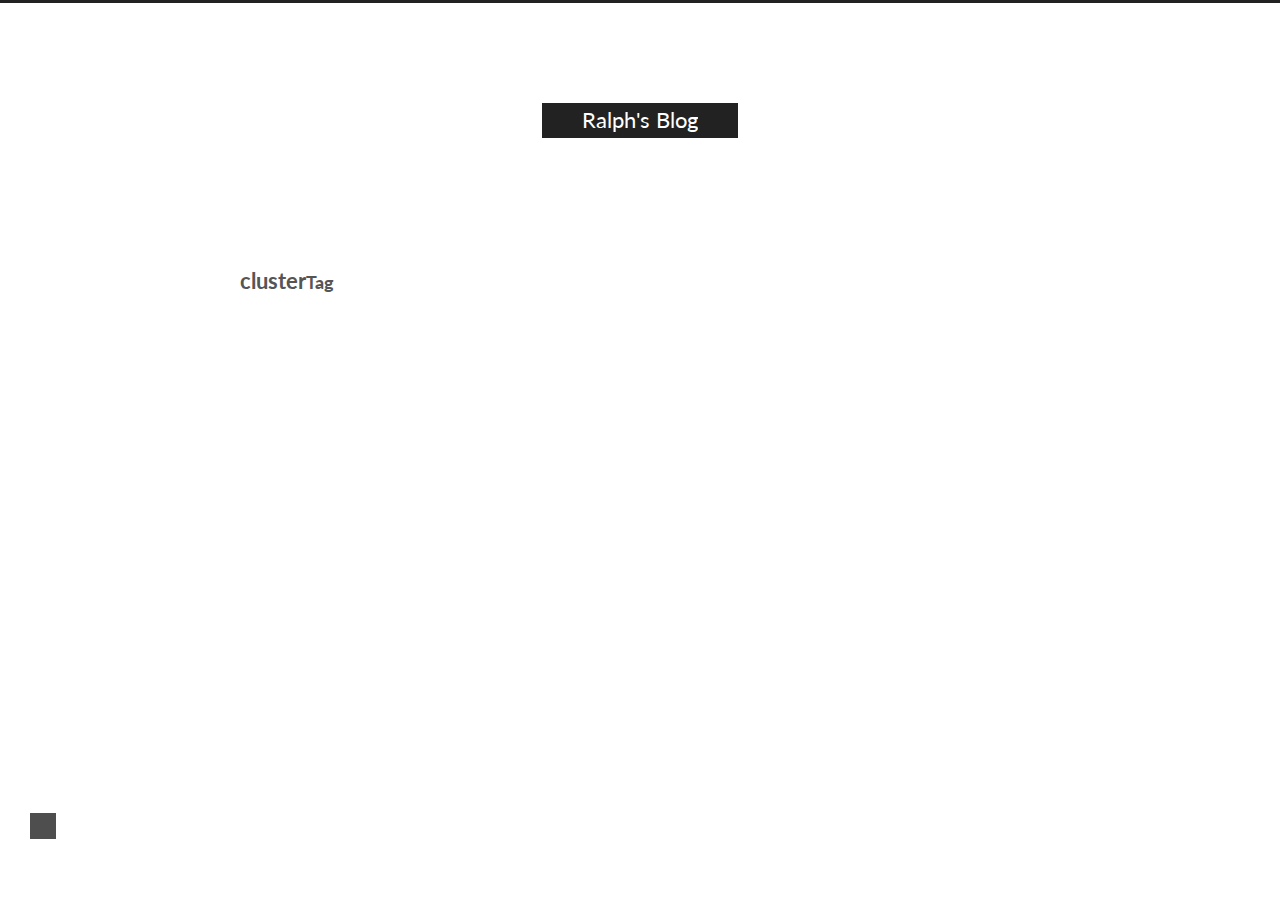
<file: tags/cluster/index.html>
<!doctype html>



  


<html class="theme-next mist use-motion" lang="en">
<head>
  <meta charset="UTF-8"/>
<meta http-equiv="X-UA-Compatible" content="IE=edge" />
<meta name="viewport" content="width=device-width, initial-scale=1, maximum-scale=1"/>









<meta http-equiv="Cache-Control" content="no-transform" />
<meta http-equiv="Cache-Control" content="no-siteapp" />















  
  
  <link href="/lib/fancybox/source/jquery.fancybox.css?v=2.1.5" rel="stylesheet" type="text/css" />




  
  
  
  

  
    
    
  

  

  

  

  

  
    
    
    <link href="//fonts.googleapis.com/css?family=Lato:300,300italic,400,400italic,700,700italic&subset=latin,latin-ext" rel="stylesheet" type="text/css">
  






<link href="/lib/font-awesome/css/font-awesome.min.css?v=4.6.2" rel="stylesheet" type="text/css" />

<link href="/css/main.css?v=5.1.1" rel="stylesheet" type="text/css" />


  <meta name="keywords" content="Hexo, NexT" />








  <link rel="shortcut icon" type="image/x-icon" href="/favicon.ico?v=5.1.1" />






<meta property="og:type" content="website">
<meta property="og:title" content="Ralph's Blog">
<meta property="og:url" content="http://ralphbupt.github.io/tags/cluster/index.html">
<meta property="og:site_name" content="Ralph's Blog">
<meta name="twitter:card" content="summary">
<meta name="twitter:title" content="Ralph's Blog">



<script type="text/javascript" id="hexo.configurations">
  var NexT = window.NexT || {};
  var CONFIG = {
    root: '/',
    scheme: 'Mist',
    sidebar: {"position":"left","display":"post","offset":12,"offset_float":0,"b2t":false,"scrollpercent":false},
    fancybox: true,
    motion: true,
    duoshuo: {
      userId: '0',
      author: 'Author'
    },
    algolia: {
      applicationID: '',
      apiKey: '',
      indexName: '',
      hits: {"per_page":10},
      labels: {"input_placeholder":"Search for Posts","hits_empty":"We didn't find any results for the search: ${query}","hits_stats":"${hits} results found in ${time} ms"}
    }
  };
</script>



  <link rel="canonical" href="http://ralphbupt.github.io/tags/cluster/"/>





  <title>Tag: cluster | Ralph's Blog</title>
</head>

<body itemscope itemtype="http://schema.org/WebPage" lang="en">

  




<script>
  (function(i,s,o,g,r,a,m){i['GoogleAnalyticsObject']=r;i[r]=i[r]||function(){
            (i[r].q=i[r].q||[]).push(arguments)},i[r].l=1*new Date();a=s.createElement(o),
          m=s.getElementsByTagName(o)[0];a.async=1;a.src=g;m.parentNode.insertBefore(a,m)
  })(window,document,'script','https://www.google-analytics.com/analytics.js','ga');
  ga('create', 'UA-96545027-1', 'auto');
  ga('send', 'pageview');
</script>












  
  
    
  

  <div class="container sidebar-position-left  ">
    <div class="headband"></div>

    <header id="header" class="header" itemscope itemtype="http://schema.org/WPHeader">
      <div class="header-inner"><div class="site-brand-wrapper">
  <div class="site-meta ">
    

    <div class="custom-logo-site-title">
      <a href="/"  class="brand" rel="start">
        <span class="logo-line-before"><i></i></span>
        <span class="site-title">Ralph's Blog</span>
        <span class="logo-line-after"><i></i></span>
      </a>
    </div>
      
        <h1 class="site-subtitle" itemprop="description"></h1>
      
  </div>

  <div class="site-nav-toggle">
    <button>
      <span class="btn-bar"></span>
      <span class="btn-bar"></span>
      <span class="btn-bar"></span>
    </button>
  </div>
</div>

<nav class="site-nav">
  

  
    <ul id="menu" class="menu">
      
        
        <li class="menu-item menu-item-home">
          <a href="/" rel="section">
            
              <i class="menu-item-icon fa fa-fw fa-home"></i> <br />
            
            Home
          </a>
        </li>
      
        
        <li class="menu-item menu-item-archives">
          <a href="/archives" rel="section">
            
              <i class="menu-item-icon fa fa-fw fa-archive"></i> <br />
            
            Archives
          </a>
        </li>
      
        
        <li class="menu-item menu-item-tags">
          <a href="/tags" rel="section">
            
              <i class="menu-item-icon fa fa-fw fa-tags"></i> <br />
            
            Tags
          </a>
        </li>
      

      
    </ul>
  

  
</nav>



 </div>
    </header>

    <main id="main" class="main">
      <div class="main-inner">
        <div class="content-wrap">
          <div id="content" class="content">
            

  <div id="posts" class="posts-collapse">
    <div class="collection-title">
      <h2>cluster<small>Tag</small>
      </h2>
    </div>

    
      

  <article class="post post-type-normal" itemscope itemtype="http://schema.org/Article">
    <header class="post-header">

      <h3 class="post-title">
        
            <a class="post-title-link" href="/2017/03/08/redis-cluster/" itemprop="url">
              
                <span itemprop="name">redis cluster 学习笔记</span>
              
            </a>
        
      </h3>

      <div class="post-meta">
        <time class="post-time" itemprop="dateCreated"
              datetime="2017-03-08T15:52:18+08:00"
              content="2017-03-08" >
          03-08
        </time>
      </div>

    </header>
  </article>


    
  </div>

  


          </div>
          


          

        </div>
        
          
  
  <div class="sidebar-toggle">
    <div class="sidebar-toggle-line-wrap">
      <span class="sidebar-toggle-line sidebar-toggle-line-first"></span>
      <span class="sidebar-toggle-line sidebar-toggle-line-middle"></span>
      <span class="sidebar-toggle-line sidebar-toggle-line-last"></span>
    </div>
  </div>

  <aside id="sidebar" class="sidebar">
    <div class="sidebar-inner">

      

      

      <section class="site-overview sidebar-panel sidebar-panel-active">
        <div class="site-author motion-element" itemprop="author" itemscope itemtype="http://schema.org/Person">
          <img class="site-author-image" itemprop="image"
               src="/img/wmm.jpg"
               alt="SleepyJimmy" />
          <p class="site-author-name" itemprop="name">SleepyJimmy</p>
           
              <p class="site-description motion-element" itemprop="description"></p>
           
        </div>
        <nav class="site-state motion-element">

          
            <div class="site-state-item site-state-posts">
              <a href="/archives">
                <span class="site-state-item-count">16</span>
                <span class="site-state-item-name">posts</span>
              </a>
            </div>
          

          

          
            
            
            <div class="site-state-item site-state-tags">
              <a href="/tags/index.html">
                <span class="site-state-item-count">13</span>
                <span class="site-state-item-name">tags</span>
              </a>
            </div>
          

        </nav>

        

        <div class="links-of-author motion-element">
          
            
              <span class="links-of-author-item">
                <a href="https://github.com/Ralphbupt" target="_blank" title="GitHub">
                  
                    <i class="fa fa-fw fa-github"></i>
                  
                  GitHub
                </a>
              </span>
            
              <span class="links-of-author-item">
                <a href="https://www.instagram.com/icephonix1900/" target="_blank" title="instagram">
                  
                    <i class="fa fa-fw fa-globe"></i>
                  
                  instagram
                </a>
              </span>
            
              <span class="links-of-author-item">
                <a href="http://weibo.com/2356290725/profile" target="_blank" title="Weibo">
                  
                    <i class="fa fa-fw fa-weibo"></i>
                  
                  Weibo
                </a>
              </span>
            
          
        </div>

        
        

        
        

        


      </section>

      

      

    </div>
  </aside>


        
      </div>
    </main>

    <footer id="footer" class="footer">
      <div class="footer-inner">
        <div class="copyright" >
  
  &copy; 
  <span itemprop="copyrightYear">2018</span>
  <span class="with-love">
    <i class="fa fa-heart"></i>
  </span>
  <span class="author" itemprop="copyrightHolder">Ralph</span>
</div>


<div class="powered-by">
  Powered by <a class="theme-link" href="https://hexo.io">Hexo</a>
</div>

<div class="theme-info">
  Theme -
  <a class="theme-link" href="https://github.com/iissnan/hexo-theme-next">
    NexT.Mist
  </a>
</div>


        

        
      </div>
    </footer>

    
      <div class="back-to-top">
        <i class="fa fa-arrow-up"></i>
        
      </div>
    

  </div>

  

<script type="text/javascript">
  if (Object.prototype.toString.call(window.Promise) !== '[object Function]') {
    window.Promise = null;
  }
</script>









  












  
  <script type="text/javascript" src="/lib/jquery/index.js?v=2.1.3"></script>

  
  <script type="text/javascript" src="/lib/fastclick/lib/fastclick.min.js?v=1.0.6"></script>

  
  <script type="text/javascript" src="/lib/jquery_lazyload/jquery.lazyload.js?v=1.9.7"></script>

  
  <script type="text/javascript" src="/lib/velocity/velocity.min.js?v=1.2.1"></script>

  
  <script type="text/javascript" src="/lib/velocity/velocity.ui.min.js?v=1.2.1"></script>

  
  <script type="text/javascript" src="/lib/fancybox/source/jquery.fancybox.pack.js?v=2.1.5"></script>


  


  <script type="text/javascript" src="/js/src/utils.js?v=5.1.1"></script>

  <script type="text/javascript" src="/js/src/motion.js?v=5.1.1"></script>



  
  

  
    <script type="text/javascript" src="/js/src/scrollspy.js?v=5.1.1"></script>
<script type="text/javascript" src="/js/src/post-details.js?v=5.1.1"></script>

  

  


  <script type="text/javascript" src="/js/src/bootstrap.js?v=5.1.1"></script>



  


  

    
      <script id="dsq-count-scr" src="https://pengcheng199.disqus.com/count.js" async></script>
    

    

  




	





  





  








  





  

  
<script>
(function(){
    var bp = document.createElement('script');
    var curProtocol = window.location.protocol.split(':')[0];
    if (curProtocol === 'https') {
        bp.src = 'https://zz.bdstatic.com/linksubmit/push.js';        
    }
    else {
        bp.src = 'http://push.zhanzhang.baidu.com/push.js';
    }
    var s = document.getElementsByTagName("script")[0];
    s.parentNode.insertBefore(bp, s);
})();
</script>


  

  

  

  

</body>
</html>
</file>
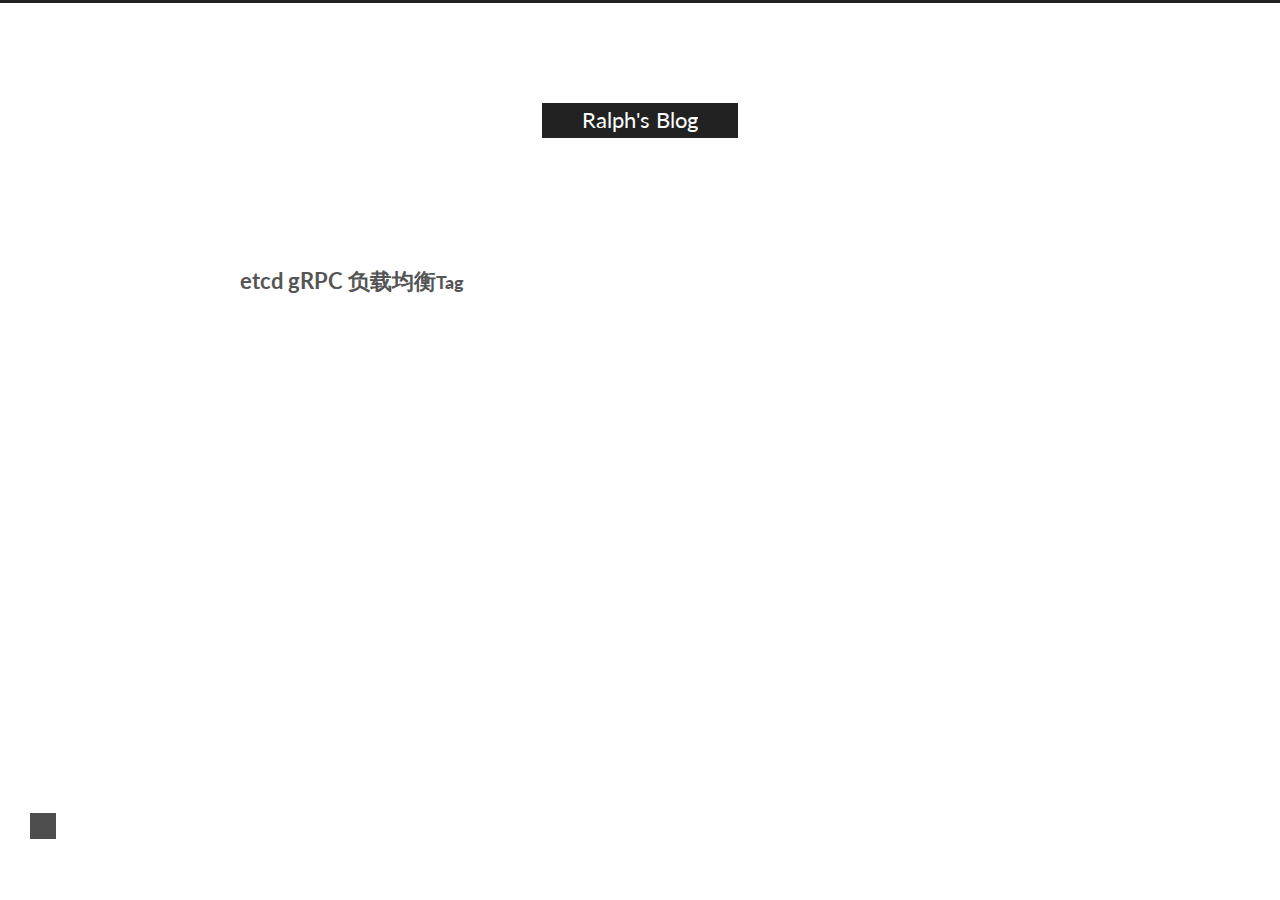
<file: tags/etcd-gRPC-负载均衡/index.html>
<!doctype html>



  


<html class="theme-next mist use-motion" lang="en">
<head>
  <meta charset="UTF-8"/>
<meta http-equiv="X-UA-Compatible" content="IE=edge" />
<meta name="viewport" content="width=device-width, initial-scale=1, maximum-scale=1"/>









<meta http-equiv="Cache-Control" content="no-transform" />
<meta http-equiv="Cache-Control" content="no-siteapp" />















  
  
  <link href="/lib/fancybox/source/jquery.fancybox.css?v=2.1.5" rel="stylesheet" type="text/css" />




  
  
  
  

  
    
    
  

  

  

  

  

  
    
    
    <link href="//fonts.googleapis.com/css?family=Lato:300,300italic,400,400italic,700,700italic&subset=latin,latin-ext" rel="stylesheet" type="text/css">
  






<link href="/lib/font-awesome/css/font-awesome.min.css?v=4.6.2" rel="stylesheet" type="text/css" />

<link href="/css/main.css?v=5.1.1" rel="stylesheet" type="text/css" />


  <meta name="keywords" content="Hexo, NexT" />








  <link rel="shortcut icon" type="image/x-icon" href="/favicon.ico?v=5.1.1" />






<meta property="og:type" content="website">
<meta property="og:title" content="Ralph's Blog">
<meta property="og:url" content="http://ralphbupt.github.io/tags/etcd-gRPC-负载均衡/index.html">
<meta property="og:site_name" content="Ralph's Blog">
<meta name="twitter:card" content="summary">
<meta name="twitter:title" content="Ralph's Blog">



<script type="text/javascript" id="hexo.configurations">
  var NexT = window.NexT || {};
  var CONFIG = {
    root: '/',
    scheme: 'Mist',
    sidebar: {"position":"left","display":"post","offset":12,"offset_float":0,"b2t":false,"scrollpercent":false},
    fancybox: true,
    motion: true,
    duoshuo: {
      userId: '0',
      author: 'Author'
    },
    algolia: {
      applicationID: '',
      apiKey: '',
      indexName: '',
      hits: {"per_page":10},
      labels: {"input_placeholder":"Search for Posts","hits_empty":"We didn't find any results for the search: ${query}","hits_stats":"${hits} results found in ${time} ms"}
    }
  };
</script>



  <link rel="canonical" href="http://ralphbupt.github.io/tags/etcd-gRPC-负载均衡/"/>





  <title>Tag: etcd gRPC 负载均衡 | Ralph's Blog</title>
</head>

<body itemscope itemtype="http://schema.org/WebPage" lang="en">

  




<script>
  (function(i,s,o,g,r,a,m){i['GoogleAnalyticsObject']=r;i[r]=i[r]||function(){
            (i[r].q=i[r].q||[]).push(arguments)},i[r].l=1*new Date();a=s.createElement(o),
          m=s.getElementsByTagName(o)[0];a.async=1;a.src=g;m.parentNode.insertBefore(a,m)
  })(window,document,'script','https://www.google-analytics.com/analytics.js','ga');
  ga('create', 'UA-96545027-1', 'auto');
  ga('send', 'pageview');
</script>












  
  
    
  

  <div class="container sidebar-position-left  ">
    <div class="headband"></div>

    <header id="header" class="header" itemscope itemtype="http://schema.org/WPHeader">
      <div class="header-inner"><div class="site-brand-wrapper">
  <div class="site-meta ">
    

    <div class="custom-logo-site-title">
      <a href="/"  class="brand" rel="start">
        <span class="logo-line-before"><i></i></span>
        <span class="site-title">Ralph's Blog</span>
        <span class="logo-line-after"><i></i></span>
      </a>
    </div>
      
        <h1 class="site-subtitle" itemprop="description"></h1>
      
  </div>

  <div class="site-nav-toggle">
    <button>
      <span class="btn-bar"></span>
      <span class="btn-bar"></span>
      <span class="btn-bar"></span>
    </button>
  </div>
</div>

<nav class="site-nav">
  

  
    <ul id="menu" class="menu">
      
        
        <li class="menu-item menu-item-home">
          <a href="/" rel="section">
            
              <i class="menu-item-icon fa fa-fw fa-home"></i> <br />
            
            Home
          </a>
        </li>
      
        
        <li class="menu-item menu-item-archives">
          <a href="/archives" rel="section">
            
              <i class="menu-item-icon fa fa-fw fa-archive"></i> <br />
            
            Archives
          </a>
        </li>
      
        
        <li class="menu-item menu-item-tags">
          <a href="/tags" rel="section">
            
              <i class="menu-item-icon fa fa-fw fa-tags"></i> <br />
            
            Tags
          </a>
        </li>
      

      
    </ul>
  

  
</nav>



 </div>
    </header>

    <main id="main" class="main">
      <div class="main-inner">
        <div class="content-wrap">
          <div id="content" class="content">
            

  <div id="posts" class="posts-collapse">
    <div class="collection-title">
      <h2>etcd gRPC 负载均衡<small>Tag</small>
      </h2>
    </div>

    
      

  <article class="post post-type-normal" itemscope itemtype="http://schema.org/Article">
    <header class="post-header">

      <h3 class="post-title">
        
            <a class="post-title-link" href="/2017/11/27/etcd学习笔记/" itemprop="url">
              
                <span itemprop="name">etcd学习笔记（etcdv3， gRPC服务发现和负载均衡）</span>
              
            </a>
        
      </h3>

      <div class="post-meta">
        <time class="post-time" itemprop="dateCreated"
              datetime="2017-11-27T11:33:24+08:00"
              content="2017-11-27" >
          11-27
        </time>
      </div>

    </header>
  </article>


    
  </div>

  


          </div>
          


          

        </div>
        
          
  
  <div class="sidebar-toggle">
    <div class="sidebar-toggle-line-wrap">
      <span class="sidebar-toggle-line sidebar-toggle-line-first"></span>
      <span class="sidebar-toggle-line sidebar-toggle-line-middle"></span>
      <span class="sidebar-toggle-line sidebar-toggle-line-last"></span>
    </div>
  </div>

  <aside id="sidebar" class="sidebar">
    <div class="sidebar-inner">

      

      

      <section class="site-overview sidebar-panel sidebar-panel-active">
        <div class="site-author motion-element" itemprop="author" itemscope itemtype="http://schema.org/Person">
          <img class="site-author-image" itemprop="image"
               src="/img/wmm.jpg"
               alt="SleepyJimmy" />
          <p class="site-author-name" itemprop="name">SleepyJimmy</p>
           
              <p class="site-description motion-element" itemprop="description"></p>
           
        </div>
        <nav class="site-state motion-element">

          
            <div class="site-state-item site-state-posts">
              <a href="/archives">
                <span class="site-state-item-count">13</span>
                <span class="site-state-item-name">posts</span>
              </a>
            </div>
          

          

          
            
            
            <div class="site-state-item site-state-tags">
              <a href="/tags/index.html">
                <span class="site-state-item-count">12</span>
                <span class="site-state-item-name">tags</span>
              </a>
            </div>
          

        </nav>

        

        <div class="links-of-author motion-element">
          
            
              <span class="links-of-author-item">
                <a href="https://github.com/Ralphbupt" target="_blank" title="GitHub">
                  
                    <i class="fa fa-fw fa-github"></i>
                  
                  GitHub
                </a>
              </span>
            
              <span class="links-of-author-item">
                <a href="https://www.instagram.com/icephonix1900/" target="_blank" title="instagram">
                  
                    <i class="fa fa-fw fa-globe"></i>
                  
                  instagram
                </a>
              </span>
            
              <span class="links-of-author-item">
                <a href="http://weibo.com/2356290725/profile" target="_blank" title="Weibo">
                  
                    <i class="fa fa-fw fa-weibo"></i>
                  
                  Weibo
                </a>
              </span>
            
          
        </div>

        
        

        
        

        


      </section>

      

      

    </div>
  </aside>


        
      </div>
    </main>

    <footer id="footer" class="footer">
      <div class="footer-inner">
        <div class="copyright" >
  
  &copy; 
  <span itemprop="copyrightYear">2017</span>
  <span class="with-love">
    <i class="fa fa-heart"></i>
  </span>
  <span class="author" itemprop="copyrightHolder">Ralph</span>
</div>


<div class="powered-by">
  Powered by <a class="theme-link" href="https://hexo.io">Hexo</a>
</div>

<div class="theme-info">
  Theme -
  <a class="theme-link" href="https://github.com/iissnan/hexo-theme-next">
    NexT.Mist
  </a>
</div>


        

        
      </div>
    </footer>

    
      <div class="back-to-top">
        <i class="fa fa-arrow-up"></i>
        
      </div>
    

  </div>

  

<script type="text/javascript">
  if (Object.prototype.toString.call(window.Promise) !== '[object Function]') {
    window.Promise = null;
  }
</script>









  












  
  <script type="text/javascript" src="/lib/jquery/index.js?v=2.1.3"></script>

  
  <script type="text/javascript" src="/lib/fastclick/lib/fastclick.min.js?v=1.0.6"></script>

  
  <script type="text/javascript" src="/lib/jquery_lazyload/jquery.lazyload.js?v=1.9.7"></script>

  
  <script type="text/javascript" src="/lib/velocity/velocity.min.js?v=1.2.1"></script>

  
  <script type="text/javascript" src="/lib/velocity/velocity.ui.min.js?v=1.2.1"></script>

  
  <script type="text/javascript" src="/lib/fancybox/source/jquery.fancybox.pack.js?v=2.1.5"></script>


  


  <script type="text/javascript" src="/js/src/utils.js?v=5.1.1"></script>

  <script type="text/javascript" src="/js/src/motion.js?v=5.1.1"></script>



  
  

  
    <script type="text/javascript" src="/js/src/scrollspy.js?v=5.1.1"></script>
<script type="text/javascript" src="/js/src/post-details.js?v=5.1.1"></script>

  

  


  <script type="text/javascript" src="/js/src/bootstrap.js?v=5.1.1"></script>



  


  

    
      <script id="dsq-count-scr" src="https://pengcheng199.disqus.com/count.js" async></script>
    

    

  




	





  





  








  





  

  
<script>
(function(){
    var bp = document.createElement('script');
    var curProtocol = window.location.protocol.split(':')[0];
    if (curProtocol === 'https') {
        bp.src = 'https://zz.bdstatic.com/linksubmit/push.js';        
    }
    else {
        bp.src = 'http://push.zhanzhang.baidu.com/push.js';
    }
    var s = document.getElementsByTagName("script")[0];
    s.parentNode.insertBefore(bp, s);
})();
</script>


  

  

  

  

</body>
</html>
</file>
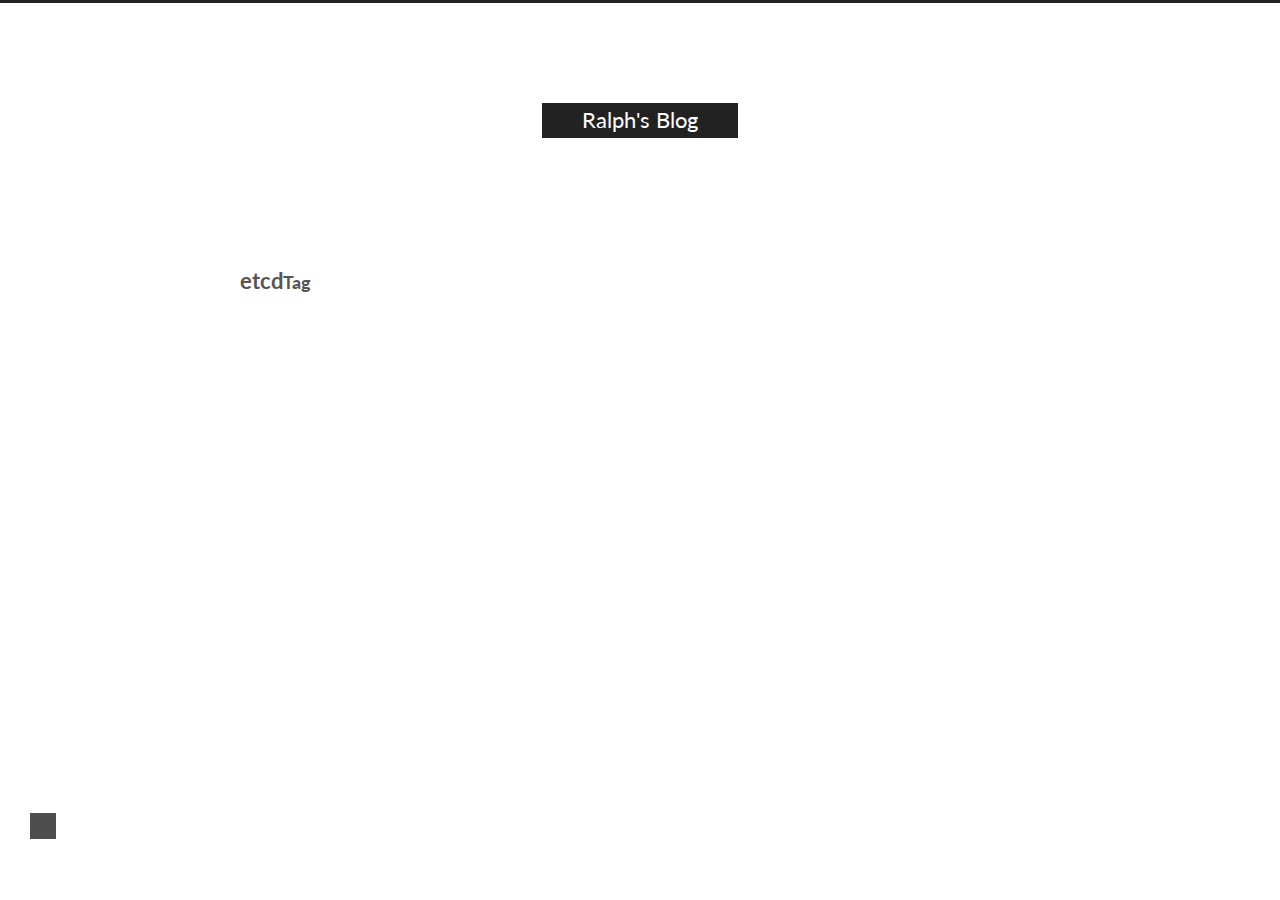
<file: tags/etcd/index.html>
<!doctype html>



  


<html class="theme-next mist use-motion" lang="en">
<head>
  <meta charset="UTF-8"/>
<meta http-equiv="X-UA-Compatible" content="IE=edge" />
<meta name="viewport" content="width=device-width, initial-scale=1, maximum-scale=1"/>









<meta http-equiv="Cache-Control" content="no-transform" />
<meta http-equiv="Cache-Control" content="no-siteapp" />















  
  
  <link href="/lib/fancybox/source/jquery.fancybox.css?v=2.1.5" rel="stylesheet" type="text/css" />




  
  
  
  

  
    
    
  

  

  

  

  

  
    
    
    <link href="//fonts.googleapis.com/css?family=Lato:300,300italic,400,400italic,700,700italic&subset=latin,latin-ext" rel="stylesheet" type="text/css">
  






<link href="/lib/font-awesome/css/font-awesome.min.css?v=4.6.2" rel="stylesheet" type="text/css" />

<link href="/css/main.css?v=5.1.1" rel="stylesheet" type="text/css" />


  <meta name="keywords" content="Hexo, NexT" />








  <link rel="shortcut icon" type="image/x-icon" href="/favicon.ico?v=5.1.1" />






<meta property="og:type" content="website">
<meta property="og:title" content="Ralph's Blog">
<meta property="og:url" content="http://ralphbupt.github.io/tags/etcd/index.html">
<meta property="og:site_name" content="Ralph's Blog">
<meta name="twitter:card" content="summary">
<meta name="twitter:title" content="Ralph's Blog">



<script type="text/javascript" id="hexo.configurations">
  var NexT = window.NexT || {};
  var CONFIG = {
    root: '/',
    scheme: 'Mist',
    sidebar: {"position":"left","display":"post","offset":12,"offset_float":0,"b2t":false,"scrollpercent":false},
    fancybox: true,
    motion: true,
    duoshuo: {
      userId: '0',
      author: 'Author'
    },
    algolia: {
      applicationID: '',
      apiKey: '',
      indexName: '',
      hits: {"per_page":10},
      labels: {"input_placeholder":"Search for Posts","hits_empty":"We didn't find any results for the search: ${query}","hits_stats":"${hits} results found in ${time} ms"}
    }
  };
</script>



  <link rel="canonical" href="http://ralphbupt.github.io/tags/etcd/"/>





  <title>Tag: etcd | Ralph's Blog</title>
</head>

<body itemscope itemtype="http://schema.org/WebPage" lang="en">

  




<script>
  (function(i,s,o,g,r,a,m){i['GoogleAnalyticsObject']=r;i[r]=i[r]||function(){
            (i[r].q=i[r].q||[]).push(arguments)},i[r].l=1*new Date();a=s.createElement(o),
          m=s.getElementsByTagName(o)[0];a.async=1;a.src=g;m.parentNode.insertBefore(a,m)
  })(window,document,'script','https://www.google-analytics.com/analytics.js','ga');
  ga('create', 'UA-96545027-1', 'auto');
  ga('send', 'pageview');
</script>












  
  
    
  

  <div class="container sidebar-position-left  ">
    <div class="headband"></div>

    <header id="header" class="header" itemscope itemtype="http://schema.org/WPHeader">
      <div class="header-inner"><div class="site-brand-wrapper">
  <div class="site-meta ">
    

    <div class="custom-logo-site-title">
      <a href="/"  class="brand" rel="start">
        <span class="logo-line-before"><i></i></span>
        <span class="site-title">Ralph's Blog</span>
        <span class="logo-line-after"><i></i></span>
      </a>
    </div>
      
        <h1 class="site-subtitle" itemprop="description"></h1>
      
  </div>

  <div class="site-nav-toggle">
    <button>
      <span class="btn-bar"></span>
      <span class="btn-bar"></span>
      <span class="btn-bar"></span>
    </button>
  </div>
</div>

<nav class="site-nav">
  

  
    <ul id="menu" class="menu">
      
        
        <li class="menu-item menu-item-home">
          <a href="/" rel="section">
            
              <i class="menu-item-icon fa fa-fw fa-home"></i> <br />
            
            Home
          </a>
        </li>
      
        
        <li class="menu-item menu-item-archives">
          <a href="/archives" rel="section">
            
              <i class="menu-item-icon fa fa-fw fa-archive"></i> <br />
            
            Archives
          </a>
        </li>
      
        
        <li class="menu-item menu-item-tags">
          <a href="/tags" rel="section">
            
              <i class="menu-item-icon fa fa-fw fa-tags"></i> <br />
            
            Tags
          </a>
        </li>
      

      
    </ul>
  

  
</nav>



 </div>
    </header>

    <main id="main" class="main">
      <div class="main-inner">
        <div class="content-wrap">
          <div id="content" class="content">
            

  <div id="posts" class="posts-collapse">
    <div class="collection-title">
      <h2>etcd<small>Tag</small>
      </h2>
    </div>

    
      

  <article class="post post-type-normal" itemscope itemtype="http://schema.org/Article">
    <header class="post-header">

      <h3 class="post-title">
        
            <a class="post-title-link" href="/2017/05/04/etcd-服务注册与发现/" itemprop="url">
              
                <span itemprop="name">etcd 服务注册与发现</span>
              
            </a>
        
      </h3>

      <div class="post-meta">
        <time class="post-time" itemprop="dateCreated"
              datetime="2017-05-04T11:08:25+08:00"
              content="2017-05-04" >
          05-04
        </time>
      </div>

    </header>
  </article>


    
  </div>

  


          </div>
          


          

        </div>
        
          
  
  <div class="sidebar-toggle">
    <div class="sidebar-toggle-line-wrap">
      <span class="sidebar-toggle-line sidebar-toggle-line-first"></span>
      <span class="sidebar-toggle-line sidebar-toggle-line-middle"></span>
      <span class="sidebar-toggle-line sidebar-toggle-line-last"></span>
    </div>
  </div>

  <aside id="sidebar" class="sidebar">
    <div class="sidebar-inner">

      

      

      <section class="site-overview sidebar-panel sidebar-panel-active">
        <div class="site-author motion-element" itemprop="author" itemscope itemtype="http://schema.org/Person">
          <img class="site-author-image" itemprop="image"
               src="/img/wmm.jpg"
               alt="SleepyJimmy" />
          <p class="site-author-name" itemprop="name">SleepyJimmy</p>
           
              <p class="site-description motion-element" itemprop="description"></p>
           
        </div>
        <nav class="site-state motion-element">

          
            <div class="site-state-item site-state-posts">
              <a href="/archives">
                <span class="site-state-item-count">12</span>
                <span class="site-state-item-name">posts</span>
              </a>
            </div>
          

          

          
            
            
            <div class="site-state-item site-state-tags">
              <a href="/tags/index.html">
                <span class="site-state-item-count">11</span>
                <span class="site-state-item-name">tags</span>
              </a>
            </div>
          

        </nav>

        

        <div class="links-of-author motion-element">
          
            
              <span class="links-of-author-item">
                <a href="https://github.com/Ralphbupt" target="_blank" title="GitHub">
                  
                    <i class="fa fa-fw fa-github"></i>
                  
                  GitHub
                </a>
              </span>
            
              <span class="links-of-author-item">
                <a href="https://www.instagram.com/icephonix1900/" target="_blank" title="instagram">
                  
                    <i class="fa fa-fw fa-globe"></i>
                  
                  instagram
                </a>
              </span>
            
              <span class="links-of-author-item">
                <a href="http://weibo.com/2356290725/profile" target="_blank" title="Weibo">
                  
                    <i class="fa fa-fw fa-weibo"></i>
                  
                  Weibo
                </a>
              </span>
            
          
        </div>

        
        

        
        

        


      </section>

      

      

    </div>
  </aside>


        
      </div>
    </main>

    <footer id="footer" class="footer">
      <div class="footer-inner">
        <div class="copyright" >
  
  &copy; 
  <span itemprop="copyrightYear">2017</span>
  <span class="with-love">
    <i class="fa fa-heart"></i>
  </span>
  <span class="author" itemprop="copyrightHolder">Ralph</span>
</div>


<div class="powered-by">
  Powered by <a class="theme-link" href="https://hexo.io">Hexo</a>
</div>

<div class="theme-info">
  Theme -
  <a class="theme-link" href="https://github.com/iissnan/hexo-theme-next">
    NexT.Mist
  </a>
</div>


        

        
      </div>
    </footer>

    
      <div class="back-to-top">
        <i class="fa fa-arrow-up"></i>
        
      </div>
    

  </div>

  

<script type="text/javascript">
  if (Object.prototype.toString.call(window.Promise) !== '[object Function]') {
    window.Promise = null;
  }
</script>









  












  
  <script type="text/javascript" src="/lib/jquery/index.js?v=2.1.3"></script>

  
  <script type="text/javascript" src="/lib/fastclick/lib/fastclick.min.js?v=1.0.6"></script>

  
  <script type="text/javascript" src="/lib/jquery_lazyload/jquery.lazyload.js?v=1.9.7"></script>

  
  <script type="text/javascript" src="/lib/velocity/velocity.min.js?v=1.2.1"></script>

  
  <script type="text/javascript" src="/lib/velocity/velocity.ui.min.js?v=1.2.1"></script>

  
  <script type="text/javascript" src="/lib/fancybox/source/jquery.fancybox.pack.js?v=2.1.5"></script>


  


  <script type="text/javascript" src="/js/src/utils.js?v=5.1.1"></script>

  <script type="text/javascript" src="/js/src/motion.js?v=5.1.1"></script>



  
  

  
    <script type="text/javascript" src="/js/src/scrollspy.js?v=5.1.1"></script>
<script type="text/javascript" src="/js/src/post-details.js?v=5.1.1"></script>

  

  


  <script type="text/javascript" src="/js/src/bootstrap.js?v=5.1.1"></script>



  


  

    
      <script id="dsq-count-scr" src="https://pengcheng199.disqus.com/count.js" async></script>
    

    

  




	





  





  








  





  

  
<script>
(function(){
    var bp = document.createElement('script');
    var curProtocol = window.location.protocol.split(':')[0];
    if (curProtocol === 'https') {
        bp.src = 'https://zz.bdstatic.com/linksubmit/push.js';        
    }
    else {
        bp.src = 'http://push.zhanzhang.baidu.com/push.js';
    }
    var s = document.getElementsByTagName("script")[0];
    s.parentNode.insertBefore(bp, s);
})();
</script>


  

  

  

  

</body>
</html>
</file>
<file: css/main.css>
:root {
  --body-bg-color: #fff;
  --content-bg-color: #fff;
  --card-bg-color: #f5f5f5;
  --text-color: #555;
  --blockquote-color: #666;
  --link-color: #555;
  --link-hover-color: #222;
  --brand-color: #fff;
  --brand-hover-color: #fff;
  --table-row-odd-bg-color: #f9f9f9;
  --table-row-hover-bg-color: #f5f5f5;
  --menu-item-bg-color: #f5f5f5;
  --theme-color: #222;
  --btn-default-bg: #222;
  --btn-default-color: #fff;
  --btn-default-border-color: #222;
  --btn-default-hover-bg: #fff;
  --btn-default-hover-color: #222;
  --btn-default-hover-border-color: #222;
  --highlight-background: #f3f3f3;
  --highlight-foreground: #444;
  --highlight-gutter-background: #e1e1e1;
  --highlight-gutter-foreground: #555;
  color-scheme: light;
}
@media (prefers-color-scheme: dark) {
  :root {
    --body-bg-color: #282828;
    --content-bg-color: #333;
    --card-bg-color: #555;
    --text-color: #ccc;
    --blockquote-color: #bbb;
    --link-color: #ccc;
    --link-hover-color: #eee;
    --brand-color: #ddd;
    --brand-hover-color: #ddd;
    --table-row-odd-bg-color: #282828;
    --table-row-hover-bg-color: #363636;
    --menu-item-bg-color: #555;
    --theme-color: #222;
    --btn-default-bg: #222;
    --btn-default-color: #ccc;
    --btn-default-border-color: #555;
    --btn-default-hover-bg: #666;
    --btn-default-hover-color: #ccc;
    --btn-default-hover-border-color: #666;
    --highlight-background: #1c1b1b;
    --highlight-foreground: #fff;
    --highlight-gutter-background: #323131;
    --highlight-gutter-foreground: #e8e8e8;
    color-scheme: dark;
  }
  img {
    opacity: 0.75;
  }
  img:hover {
    opacity: 0.9;
  }
  iframe {
    color-scheme: light;
  }
}
html {
  line-height: 1.15; /* 1 */
  -webkit-text-size-adjust: 100%; /* 2 */
}
body {
  margin: 0;
}
main {
  display: block;
}
h1 {
  font-size: 2em;
  margin: 0.67em 0;
}
hr {
  box-sizing: content-box; /* 1 */
  height: 0; /* 1 */
  overflow: visible; /* 2 */
}
pre {
  font-family: monospace, monospace; /* 1 */
  font-size: 1em; /* 2 */
}
a {
  background: transparent;
}
abbr[title] {
  border-bottom: none; /* 1 */
  text-decoration: underline; /* 2 */
  text-decoration: underline dotted; /* 2 */
}
b,
strong {
  font-weight: bolder;
}
code,
kbd,
samp {
  font-family: monospace, monospace; /* 1 */
  font-size: 1em; /* 2 */
}
small {
  font-size: 80%;
}
sub,
sup {
  font-size: 75%;
  line-height: 0;
  position: relative;
  vertical-align: baseline;
}
sub {
  bottom: -0.25em;
}
sup {
  top: -0.5em;
}
img {
  border-style: none;
}
button,
input,
optgroup,
select,
textarea {
  font-family: inherit; /* 1 */
  font-size: 100%; /* 1 */
  line-height: 1.15; /* 1 */
  margin: 0; /* 2 */
}
button,
input {
/* 1 */
  overflow: visible;
}
button,
select {
/* 1 */
  text-transform: none;
}
button,
[type='button'],
[type='reset'],
[type='submit'] {
  -webkit-appearance: button;
}
button::-moz-focus-inner,
[type='button']::-moz-focus-inner,
[type='reset']::-moz-focus-inner,
[type='submit']::-moz-focus-inner {
  border-style: none;
  padding: 0;
}
button:-moz-focusring,
[type='button']:-moz-focusring,
[type='reset']:-moz-focusring,
[type='submit']:-moz-focusring {
  outline: 1px dotted ButtonText;
}
fieldset {
  padding: 0.35em 0.75em 0.625em;
}
legend {
  box-sizing: border-box; /* 1 */
  color: inherit; /* 2 */
  display: table; /* 1 */
  max-width: 100%; /* 1 */
  padding: 0; /* 3 */
  white-space: normal; /* 1 */
}
progress {
  vertical-align: baseline;
}
textarea {
  overflow: auto;
}
[type='checkbox'],
[type='radio'] {
  box-sizing: border-box; /* 1 */
  padding: 0; /* 2 */
}
[type='number']::-webkit-inner-spin-button,
[type='number']::-webkit-outer-spin-button {
  height: auto;
}
[type='search'] {
  outline-offset: -2px; /* 2 */
  -webkit-appearance: textfield; /* 1 */
}
[type='search']::-webkit-search-decoration {
  -webkit-appearance: none;
}
::-webkit-file-upload-button {
  font: inherit; /* 2 */
  -webkit-appearance: button; /* 1 */
}
details {
  display: block;
}
summary {
  display: list-item;
}
template {
  display: none;
}
[hidden] {
  display: none;
}
::selection {
  background: #262a30;
  color: #eee;
}
html,
body {
  height: 100%;
}
body {
  background: var(--body-bg-color);
  box-sizing: border-box;
  color: var(--text-color);
  font-family: Lato, 'PingFang SC', 'Microsoft YaHei', sans-serif;
  font-size: 1em;
  line-height: 2;
  min-height: 100%;
  position: relative;
  transition: padding 0.2s ease-in-out;
}
h1,
h2,
h3,
h4,
h5,
h6 {
  font-family: Lato, 'PingFang SC', 'Microsoft YaHei', sans-serif;
  font-weight: bold;
  line-height: 1.5;
  margin: 30px 0 15px;
}
h1 {
  font-size: 1.5em;
}
h2 {
  font-size: 1.375em;
}
h3 {
  font-size: 1.25em;
}
h4 {
  font-size: 1.125em;
}
h5 {
  font-size: 1em;
}
h6 {
  font-size: 0.875em;
}
p {
  margin: 0 0 20px;
}
a {
  border-bottom: 1px solid #999;
  color: var(--link-color);
  cursor: pointer;
  outline: 0;
  text-decoration: none;
  overflow-wrap: break-word;
}
a:hover {
  border-bottom-color: var(--link-hover-color);
  color: var(--link-hover-color);
}
iframe,
img,
video,
embed {
  display: block;
  margin-left: auto;
  margin-right: auto;
  max-width: 100%;
}
hr {
  background-image: repeating-linear-gradient(-45deg, #ddd, #ddd 4px, transparent 4px, transparent 8px);
  border: 0;
  height: 3px;
  margin: 40px 0;
}
blockquote {
  border-left: 4px solid #ddd;
  color: var(--blockquote-color);
  margin: 0;
  padding: 0 15px;
}
blockquote cite::before {
  content: '-';
  padding: 0 5px;
}
dt {
  font-weight: bold;
}
dd {
  margin: 0;
  padding: 0;
}
.table-container {
  overflow: auto;
}
table {
  border-collapse: collapse;
  border-spacing: 0;
  font-size: 0.875em;
  margin: 0 0 20px;
  width: 100%;
}
tbody tr:nth-of-type(odd) {
  background: var(--table-row-odd-bg-color);
}
tbody tr:hover {
  background: var(--table-row-hover-bg-color);
}
caption,
th,
td {
  padding: 8px;
}
th,
td {
  border: 1px solid #ddd;
  border-bottom: 3px solid #ddd;
}
th {
  font-weight: 700;
  padding-bottom: 10px;
}
td {
  border-bottom-width: 1px;
}
.btn {
  background: var(--btn-default-bg);
  border: 2px solid var(--btn-default-border-color);
  border-radius: 0;
  color: var(--btn-default-color);
  display: inline-block;
  font-size: 0.875em;
  line-height: 2;
  padding: 0 20px;
  transition: background-color 0.2s ease-in-out;
}
.btn:hover {
  background: var(--btn-default-hover-bg);
  border-color: var(--btn-default-hover-border-color);
  color: var(--btn-default-hover-color);
}
.btn + .btn {
  margin: 0 0 8px 8px;
}
.btn .fa-fw {
  text-align: left;
  width: 1.285714285714286em;
}
.toggle {
  line-height: 0;
}
.toggle .toggle-line {
  background: #fff;
  display: block;
  height: 2px;
  left: 0;
  position: relative;
  top: 0;
  transition: 0.4s;
  transition-property: left, opacity, top, transform, width;
  width: 100%;
}
.toggle .toggle-line:first-child {
  margin-top: 1px;
}
.toggle .toggle-line:not(:first-child) {
  margin-top: 4px;
}
.toggle.toggle-arrow :first-child {
  left: 50%;
  top: 2px;
  transform: rotate(45deg);
  width: 50%;
}
.toggle.toggle-arrow :last-child {
  left: 50%;
  top: -2px;
  transform: rotate(-45deg);
  width: 50%;
}
.toggle.toggle-close :nth-child(2) {
  opacity: 0;
}
.toggle.toggle-close :first-child {
  top: 6px;
  transform: rotate(45deg);
}
.toggle.toggle-close :last-child {
  top: -6px;
  transform: rotate(-45deg);
}
pre code.hljs {
  display: block;
  overflow-x: auto;
  padding: 1em
}
code.hljs {
  padding: 3px 5px
}
/*!
  Theme: Default
  Description: Original highlight.js style
  Author: (c) Ivan Sagalaev <maniac@softwaremaniacs.org>
  Maintainer: @highlightjs/core-team
  Website: https://highlightjs.org/
  License: see project LICENSE
  Touched: 2021
*/
/*
This is left on purpose making default.css the single file that can be lifted
as-is from the repository directly without the need for a build step

Typically this "required" baseline CSS is added by `makestuff.js` during build.
*/
pre code.hljs {
  display: block;
  overflow-x: auto;
  padding: 1em
}
code.hljs {
  padding: 3px 5px
}
/* end baseline CSS */
.hljs {
  background: #F3F3F3;
  color: #444
}
/* Base color: saturation 0; */
.hljs-subst {
  /* default */
  
}
/* purposely ignored */
.hljs-formula,
.hljs-attr,
.hljs-property,
.hljs-params {
  
}
.hljs-comment {
  color: #697070
}
.hljs-tag,
.hljs-punctuation {
  color: #444a
}
.hljs-tag .hljs-name,
.hljs-tag .hljs-attr {
  color: #444
}
.hljs-keyword,
.hljs-attribute,
.hljs-selector-tag,
.hljs-meta .hljs-keyword,
.hljs-doctag,
.hljs-name {
  font-weight: bold
}
/* User color: hue: 0 */
.hljs-type,
.hljs-string,
.hljs-number,
.hljs-selector-id,
.hljs-selector-class,
.hljs-quote,
.hljs-template-tag,
.hljs-deletion {
  color: #880000
}
.hljs-title,
.hljs-section {
  color: #880000;
  font-weight: bold
}
.hljs-regexp,
.hljs-symbol,
.hljs-variable,
.hljs-template-variable,
.hljs-link,
.hljs-selector-attr,
.hljs-operator,
.hljs-selector-pseudo {
  color: #ab5656
}
/* Language color: hue: 90; */
.hljs-literal {
  color: #695
}
.hljs-built_in,
.hljs-bullet,
.hljs-code,
.hljs-addition {
  color: #397300
}
/* Meta color: hue: 200 */
.hljs-meta {
  color: #1f7199
}
.hljs-meta .hljs-string {
  color: #38a
}
/* Misc effects */
.hljs-emphasis {
  font-style: italic
}
.hljs-strong {
  font-weight: bold
}
@media (prefers-color-scheme: dark) {
pre code.hljs {
  display: block;
  overflow-x: auto;
  padding: 1em
}
code.hljs {
  padding: 3px 5px
}
/*!
  Theme: StackOverflow Dark
  Description: Dark theme as used on stackoverflow.com
  Author: stackoverflow.com
  Maintainer: @Hirse
  Website: https://github.com/StackExchange/Stacks
  License: MIT
  Updated: 2021-05-15

  Updated for @stackoverflow/stacks v0.64.0
  Code Blocks: /blob/v0.64.0/lib/css/components/_stacks-code-blocks.less
  Colors: /blob/v0.64.0/lib/css/exports/_stacks-constants-colors.less
*/
.hljs {
  /* var(--highlight-color) */
  color: #ffffff;
  /* var(--highlight-bg) */
  background: #1c1b1b
}
.hljs-subst {
  /* var(--highlight-color) */
  color: #ffffff
}
.hljs-comment {
  /* var(--highlight-comment) */
  color: #999999
}
.hljs-keyword,
.hljs-selector-tag,
.hljs-meta .hljs-keyword,
.hljs-doctag,
.hljs-section {
  /* var(--highlight-keyword) */
  color: #88aece
}
.hljs-attr {
  /* var(--highlight-attribute); */
  color: #88aece
}
.hljs-attribute {
  /* var(--highlight-symbol) */
  color: #c59bc1
}
.hljs-name,
.hljs-type,
.hljs-number,
.hljs-selector-id,
.hljs-quote,
.hljs-template-tag {
  /* var(--highlight-namespace) */
  color: #f08d49
}
.hljs-selector-class {
  /* var(--highlight-keyword) */
  color: #88aece
}
.hljs-string,
.hljs-regexp,
.hljs-symbol,
.hljs-variable,
.hljs-template-variable,
.hljs-link,
.hljs-selector-attr {
  /* var(--highlight-variable) */
  color: #b5bd68
}
.hljs-meta,
.hljs-selector-pseudo {
  /* var(--highlight-keyword) */
  color: #88aece
}
.hljs-built_in,
.hljs-title,
.hljs-literal {
  /* var(--highlight-literal) */
  color: #f08d49
}
.hljs-bullet,
.hljs-code {
  /* var(--highlight-punctuation) */
  color: #cccccc
}
.hljs-meta .hljs-string {
  /* var(--highlight-variable) */
  color: #b5bd68
}
.hljs-deletion {
  /* var(--highlight-deletion) */
  color: #de7176
}
.hljs-addition {
  /* var(--highlight-addition) */
  color: #76c490
}
.hljs-emphasis {
  font-style: italic
}
.hljs-strong {
  font-weight: bold
}
.hljs-formula,
.hljs-operator,
.hljs-params,
.hljs-property,
.hljs-punctuation,
.hljs-tag {
  /* purposely ignored */
  
}
}
code,
kbd,
figure.highlight,
pre {
  background: var(--highlight-background);
  color: var(--highlight-foreground);
}
figure.highlight,
pre {
  line-height: 1.6;
  margin: 0 auto 20px;
}
figure.highlight figcaption,
pre .caption,
pre figcaption {
  background: var(--highlight-gutter-background);
  color: var(--highlight-foreground);
  display: flow-root;
  font-size: 0.875em;
  line-height: 1.2;
  padding: 0.5em;
}
figure.highlight figcaption a,
pre .caption a,
pre figcaption a {
  color: var(--highlight-foreground);
  float: right;
}
figure.highlight figcaption a:hover,
pre .caption a:hover,
pre figcaption a:hover {
  border-bottom-color: var(--highlight-foreground);
}
pre,
code {
  font-family: consolas, Menlo, monospace, 'PingFang SC', 'Microsoft YaHei';
}
code {
  border-radius: 3px;
  font-size: 0.875em;
  padding: 2px 4px;
  overflow-wrap: break-word;
}
kbd {
  border: 2px solid #ccc;
  border-radius: 0.2em;
  box-shadow: 0.1em 0.1em 0.2em rgba(0,0,0,0.1);
  font-family: inherit;
  padding: 0.1em 0.3em;
  white-space: nowrap;
}
figure.highlight {
  overflow: auto;
  position: relative;
}
figure.highlight pre {
  border: 0;
  margin: 0;
  padding: 10px 0;
}
figure.highlight table {
  border: 0;
  margin: 0;
  width: auto;
}
figure.highlight td {
  border: 0;
  padding: 0;
}
figure.highlight .gutter {
  -moz-user-select: none;
  -ms-user-select: none;
  -webkit-user-select: none;
  user-select: none;
}
figure.highlight .gutter pre {
  background: var(--highlight-gutter-background);
  color: var(--highlight-gutter-foreground);
  padding-left: 10px;
  padding-right: 10px;
  text-align: right;
}
figure.highlight .code pre {
  padding-left: 10px;
  width: 100%;
}
figure.highlight .marked {
  background: rgba(0,0,0,0.3);
}
pre .caption,
pre figcaption {
  margin-bottom: 10px;
}
.gist table {
  width: auto;
}
.gist table td {
  border: 0;
}
pre {
  overflow: auto;
  padding: 10px;
}
pre code {
  background: none;
  padding: 0;
  text-shadow: none;
}
.blockquote-center {
  border-left: 0;
  margin: 40px 0;
  padding: 0;
  position: relative;
  text-align: center;
}
.blockquote-center::before,
.blockquote-center::after {
  left: 0;
  line-height: 1;
  opacity: 0.6;
  position: absolute;
  width: 100%;
}
.blockquote-center::before {
  border-top: 1px solid #ccc;
  text-align: left;
  top: -20px;
  content: '\f10d';
  font-family: 'Font Awesome 6 Free';
  font-weight: 900;
}
.blockquote-center::after {
  border-bottom: 1px solid #ccc;
  bottom: -20px;
  text-align: right;
  content: '\f10e';
  font-family: 'Font Awesome 6 Free';
  font-weight: 900;
}
.blockquote-center p,
.blockquote-center div {
  text-align: center;
}
.group-picture {
  margin-bottom: 20px;
}
.group-picture .group-picture-row {
  display: flex;
  gap: 3px;
  margin-bottom: 3px;
}
.group-picture .group-picture-column {
  flex: 1;
}
.group-picture .group-picture-column img {
  height: 100%;
  margin: 0;
  object-fit: cover;
  width: 100%;
}
.post-body .label {
  color: #555;
  padding: 0 2px;
}
.post-body .label.default {
  background: #f0f0f0;
}
.post-body .label.primary {
  background: #efe6f7;
}
.post-body .label.info {
  background: #e5f2f8;
}
.post-body .label.success {
  background: #e7f4e9;
}
.post-body .label.warning {
  background: #fcf6e1;
}
.post-body .label.danger {
  background: #fae8eb;
}
.post-body .link-grid {
  display: grid;
  grid-gap: 1.5rem;
  gap: 1.5rem;
  grid-template-columns: 1fr 1fr;
  margin-bottom: 20px;
  padding: 1rem;
}
@media (max-width: 767px) {
  .post-body .link-grid {
    grid-template-columns: 1fr;
  }
}
.post-body .link-grid .link-grid-container {
  border: solid #ddd;
  box-shadow: 1rem 1rem 0.5rem rgba(0,0,0,0.5);
  min-height: 5rem;
  min-width: 0;
  padding: 0.5rem;
  position: relative;
  transition: background 0.3s;
}
.post-body .link-grid .link-grid-container:hover {
  animation: next-shake 0.5s;
  background: var(--card-bg-color);
}
.post-body .link-grid .link-grid-container:active {
  box-shadow: 0.5rem 0.5rem 0.25rem rgba(0,0,0,0.5);
  transform: translate(0.2rem, 0.2rem);
}
.post-body .link-grid .link-grid-container .link-grid-image {
  border: 1px solid #ddd;
  border-radius: 50%;
  box-sizing: border-box;
  height: 5rem;
  padding: 3px;
  position: absolute;
  width: 5rem;
}
.post-body .link-grid .link-grid-container p {
  margin: 0 1rem 0 6rem;
}
.post-body .link-grid .link-grid-container p:first-of-type {
  font-size: 1.2em;
}
.post-body .link-grid .link-grid-container p:last-of-type {
  font-size: 0.8em;
  line-height: 1.3rem;
  opacity: 0.7;
}
.post-body .link-grid .link-grid-container a {
  border: 0;
  height: 100%;
  left: 0;
  position: absolute;
  top: 0;
  width: 100%;
}
@keyframes next-shake {
  0% {
    transform: translate(1pt, 1pt) rotate(0deg);
  }
  10% {
    transform: translate(-1pt, -2pt) rotate(-1deg);
  }
  20% {
    transform: translate(-3pt, 0pt) rotate(1deg);
  }
  30% {
    transform: translate(3pt, 2pt) rotate(0deg);
  }
  40% {
    transform: translate(1pt, -1pt) rotate(1deg);
  }
  50% {
    transform: translate(-1pt, 2pt) rotate(-1deg);
  }
  60% {
    transform: translate(-3pt, 1pt) rotate(0deg);
  }
  70% {
    transform: translate(3pt, 1pt) rotate(-1deg);
  }
  80% {
    transform: translate(-1pt, -1pt) rotate(1deg);
  }
  90% {
    transform: translate(1pt, 2pt) rotate(0deg);
  }
  100% {
    transform: translate(1pt, -2pt) rotate(-1deg);
  }
}
.post-body .note {
  border-radius: 3px;
  margin-bottom: 20px;
  padding: 1em;
  position: relative;
  border: 1px solid #eee;
  border-left-width: 5px;
}
.post-body .note summary {
  cursor: pointer;
  outline: 0;
}
.post-body .note summary p {
  display: inline;
}
.post-body .note h2,
.post-body .note h3,
.post-body .note h4,
.post-body .note h5,
.post-body .note h6 {
  border-bottom: initial;
  margin: 0;
  padding-top: 0;
}
.post-body .note :first-child {
  margin-top: 0;
}
.post-body .note :last-child {
  margin-bottom: 0;
}
.post-body .note.default {
  border-left-color: #777;
}
.post-body .note.default h2,
.post-body .note.default h3,
.post-body .note.default h4,
.post-body .note.default h5,
.post-body .note.default h6 {
  color: #777;
}
.post-body .note.primary {
  border-left-color: #6f42c1;
}
.post-body .note.primary h2,
.post-body .note.primary h3,
.post-body .note.primary h4,
.post-body .note.primary h5,
.post-body .note.primary h6 {
  color: #6f42c1;
}
.post-body .note.info {
  border-left-color: #428bca;
}
.post-body .note.info h2,
.post-body .note.info h3,
.post-body .note.info h4,
.post-body .note.info h5,
.post-body .note.info h6 {
  color: #428bca;
}
.post-body .note.success {
  border-left-color: #5cb85c;
}
.post-body .note.success h2,
.post-body .note.success h3,
.post-body .note.success h4,
.post-body .note.success h5,
.post-body .note.success h6 {
  color: #5cb85c;
}
.post-body .note.warning {
  border-left-color: #f0ad4e;
}
.post-body .note.warning h2,
.post-body .note.warning h3,
.post-body .note.warning h4,
.post-body .note.warning h5,
.post-body .note.warning h6 {
  color: #f0ad4e;
}
.post-body .note.danger {
  border-left-color: #d9534f;
}
.post-body .note.danger h2,
.post-body .note.danger h3,
.post-body .note.danger h4,
.post-body .note.danger h5,
.post-body .note.danger h6 {
  color: #d9534f;
}
.post-body .tabs {
  margin-bottom: 20px;
}
.post-body .tabs,
.tabs-comment {
  padding-top: 10px;
}
.post-body .tabs ul.nav-tabs,
.tabs-comment ul.nav-tabs {
  background: var(--body-bg-color);
  display: flex;
  display: flex;
  flex-wrap: wrap;
  justify-content: center;
  margin: 0;
  padding: 0;
  position: -webkit-sticky;
  position: sticky;
  top: 0;
  z-index: 5;
}
@media (max-width: 413px) {
  .post-body .tabs ul.nav-tabs,
  .tabs-comment ul.nav-tabs {
    display: block;
    margin-bottom: 5px;
  }
}
.post-body .tabs ul.nav-tabs li.tab,
.tabs-comment ul.nav-tabs li.tab {
  border-bottom: 1px solid #ddd;
  border-left: 1px solid transparent;
  border-right: 1px solid transparent;
  border-radius: 0 0 0 0;
  border-top: 3px solid transparent;
  flex-grow: 1;
  list-style-type: none;
}
@media (max-width: 413px) {
  .post-body .tabs ul.nav-tabs li.tab,
  .tabs-comment ul.nav-tabs li.tab {
    border-bottom: 1px solid transparent;
    border-left: 3px solid transparent;
    border-right: 1px solid transparent;
    border-top: 1px solid transparent;
  }
}
@media (max-width: 413px) {
  .post-body .tabs ul.nav-tabs li.tab,
  .tabs-comment ul.nav-tabs li.tab {
    border-radius: 0;
  }
}
.post-body .tabs ul.nav-tabs li.tab a,
.tabs-comment ul.nav-tabs li.tab a {
  border-bottom: initial;
  display: block;
  line-height: 1.8;
  padding: 0.25em 0.75em;
  text-align: center;
  transition: all 0.2s ease-out;
}
.post-body .tabs ul.nav-tabs li.tab a i[class^='fa'],
.tabs-comment ul.nav-tabs li.tab a i[class^='fa'] {
  width: 1.285714285714286em;
}
.post-body .tabs ul.nav-tabs li.tab.active,
.tabs-comment ul.nav-tabs li.tab.active {
  border-bottom-color: transparent;
  border-left-color: #ddd;
  border-right-color: #ddd;
  border-top-color: #fc6423;
}
@media (max-width: 413px) {
  .post-body .tabs ul.nav-tabs li.tab.active,
  .tabs-comment ul.nav-tabs li.tab.active {
    border-bottom-color: #ddd;
    border-left-color: #fc6423;
    border-right-color: #ddd;
    border-top-color: #ddd;
  }
}
.post-body .tabs ul.nav-tabs li.tab.active a,
.tabs-comment ul.nav-tabs li.tab.active a {
  cursor: default;
}
.post-body .tabs .tab-content,
.tabs-comment .tab-content {
  border: 1px solid #ddd;
  border-radius: 0 0 0 0;
  border-top-color: transparent;
}
@media (max-width: 413px) {
  .post-body .tabs .tab-content,
  .tabs-comment .tab-content {
    border-radius: 0;
    border-top-color: #ddd;
  }
}
.post-body .tabs .tab-content .tab-pane,
.tabs-comment .tab-content .tab-pane {
  padding: 20px 20px 0;
}
.post-body .tabs .tab-content .tab-pane:not(.active),
.tabs-comment .tab-content .tab-pane:not(.active) {
  display: none;
}
.pagination .prev,
.pagination .next,
.pagination .page-number,
.pagination .space {
  display: inline-block;
  margin: -1px 10px 0;
  padding: 0 10px;
}
@media (max-width: 767px) {
  .pagination .prev,
  .pagination .next,
  .pagination .page-number,
  .pagination .space {
    margin: 0 5px;
  }
}
.pagination .page-number.current {
  background: #ccc;
  border-color: #ccc;
  color: var(--content-bg-color);
}
.pagination {
  border-top: 1px solid #eee;
  margin: 120px 0 0;
  text-align: center;
}
.pagination .prev,
.pagination .next,
.pagination .page-number {
  border-bottom: 0;
  border-top: 1px solid #eee;
  transition: border-color 0.2s ease-in-out;
}
.pagination .prev:hover,
.pagination .next:hover,
.pagination .page-number:hover {
  border-top-color: var(--link-hover-color);
}
@media (max-width: 767px) {
  .pagination {
    border-top: 0;
  }
  .pagination .prev,
  .pagination .next,
  .pagination .page-number {
    border-bottom: 1px solid #eee;
    border-top: 0;
  }
  .pagination .prev:hover,
  .pagination .next:hover,
  .pagination .page-number:hover {
    border-bottom-color: var(--link-hover-color);
  }
}
.pagination .space {
  margin: 0;
  padding: 0;
}
.comments {
  margin-top: 60px;
  overflow: hidden;
}
.comment-button-group {
  display: flex;
  display: flex;
  flex-wrap: wrap;
  justify-content: center;
  justify-content: center;
  margin: 1em 0;
}
.comment-button-group .comment-button {
  margin: 0.1em 0.2em;
}
.comment-button-group .comment-button.active {
  background: var(--btn-default-hover-bg);
  border-color: var(--btn-default-hover-border-color);
  color: var(--btn-default-hover-color);
}
.comment-position {
  display: none;
}
.comment-position.active {
  display: block;
}
.tabs-comment {
  margin-top: 4em;
  padding-top: 0;
}
.tabs-comment .comments {
  margin-top: 0;
  padding-top: 0;
}
.headband {
  background: var(--theme-color);
  height: 3px;
}
@media (max-width: 991px) {
  .headband {
    display: none;
  }
}
.site-brand-container {
  display: flex;
  flex-shrink: 0;
  padding: 0 10px;
}
.use-motion .column,
.use-motion .site-brand-container .toggle {
  opacity: 0;
}
.site-meta {
  flex-grow: 1;
  text-align: center;
}
@media (max-width: 767px) {
  .site-meta {
    text-align: center;
  }
}
.custom-logo-image {
  margin-top: 20px;
}
@media (max-width: 991px) {
  .custom-logo-image {
    display: none;
  }
}
.brand {
  border-bottom: 0;
  color: var(--brand-color);
  display: inline-block;
  padding: 0 40px;
}
.brand:hover {
  color: var(--brand-hover-color);
}
.site-title {
  font-family: Lato, 'PingFang SC', 'Microsoft YaHei', sans-serif;
  font-size: 1.375em;
  font-weight: normal;
  line-height: 1.5;
  margin: 0;
}
.site-subtitle {
  color: #999;
  font-size: 0.8125em;
  margin: 10px 0;
}
.use-motion .site-title,
.use-motion .site-subtitle,
.use-motion .custom-logo-image {
  opacity: 0;
  position: relative;
  top: -10px;
}
.site-nav-toggle,
.site-nav-right {
  display: none;
}
@media (max-width: 767px) {
  .site-nav-toggle,
  .site-nav-right {
    display: flex;
    flex-direction: column;
    justify-content: center;
  }
}
.site-nav-toggle .toggle,
.site-nav-right .toggle {
  color: var(--text-color);
  padding: 10px;
  width: 22px;
}
.site-nav-toggle .toggle .toggle-line,
.site-nav-right .toggle .toggle-line {
  background: var(--text-color);
  border-radius: 1px;
}
@media (max-width: 767px) {
  .site-nav {
    --scroll-height: 0;
    height: 0;
    overflow: hidden;
    transition: 0.2s ease-in-out;
    transition-property: height, visibility;
    visibility: hidden;
  }
  body:not(.site-nav-on) .site-nav .animated {
    animation: none;
  }
  body.site-nav-on .site-nav {
    height: var(--scroll-height);
    visibility: unset;
  }
}
.menu {
  margin: 0;
  padding: 1em 0;
  text-align: center;
}
.menu-item {
  display: inline-block;
  list-style: none;
  margin: 0 10px;
}
@media (max-width: 767px) {
  .menu-item {
    display: block;
    margin-top: 10px;
  }
  .menu-item.menu-item-search {
    display: none;
  }
}
.menu-item a {
  border-bottom: 0;
  display: block;
  font-size: 0.8125em;
  transition: border-color 0.2s ease-in-out;
}
.menu-item a:hover,
.menu-item a.menu-item-active {
  background: var(--menu-item-bg-color);
}
.menu-item i[class^='fa'] {
  margin-right: 8px;
}
.menu-item .badge {
  background: #eee;
  border-radius: 0;
  color: #555;
  font-weight: bold;
  line-height: 1;
  margin-left: 0.35em;
  padding: 1px 4px;
  text-shadow: none;
}
.use-motion .menu-item {
  visibility: hidden;
}
.sidebar {
  left: -320px;
}
.sidebar-active .sidebar {
  left: 0;
}
.sidebar {
  background: #222;
  bottom: 0;
  box-shadow: inset 0 2px 6px #000;
  max-height: 100vh;
  overflow-y: auto;
  position: fixed;
  top: 0;
  transition: 0.2s ease-out;
  transition-property: left, right;
  width: 320px;
  z-index: 20;
}
.sidebar a {
  border-bottom-color: #555;
  color: #999;
}
.sidebar a:hover {
  border-bottom-color: #eee;
  color: #eee;
}
.links-of-author:not(:first-child) {
  margin-top: 15px;
}
.links-of-author a {
  border-bottom-color: #555;
  display: inline-block;
  margin-bottom: 10px;
  margin-right: 10px;
  vertical-align: middle;
}
.links-of-author a::before {
  background: #cb299e;
  display: inline-block;
  margin-right: 3px;
  transform: translateY(-2px);
  border-radius: 50%;
  content: ' ';
  height: 4px;
  width: 4px;
}
.links-of-blogroll-item {
  padding: 2px 10px;
}
.links-of-blogroll-item a {
  box-sizing: border-box;
  display: inline-block;
  max-width: 280px;
  overflow: hidden;
  text-overflow: ellipsis;
  white-space: nowrap;
}
.popular-posts .popular-posts-item .popular-posts-link:hover {
  background: none;
}
.sidebar-dimmer {
  background: #000;
  height: 100%;
  left: 0;
  opacity: 0;
  position: fixed;
  top: 0;
  transition: visibility 0.4s, opacity 0.4s;
  visibility: hidden;
  width: 100%;
  z-index: 10;
}
.sidebar-active .sidebar-dimmer {
  opacity: 0.7;
  visibility: visible;
}
.sidebar-inner {
  color: #999;
  padding: 18px 10px;
  text-align: center;
  display: flex;
  flex-direction: column;
  justify-content: center;
}
.cc-license .cc-opacity {
  border-bottom: 0;
  opacity: 0.7;
}
.cc-license .cc-opacity:hover {
  opacity: 0.9;
}
.cc-license img {
  display: inline-block;
}
.site-author-image {
  border: 2px solid #333;
  max-width: 96px;
  padding: 2px;
}
.site-author-name {
  color: #f5f5f5;
  font-weight: normal;
  margin: 5px 0 0;
}
.site-description {
  color: #999;
  font-size: 1em;
  margin-top: 5px;
}
.links-of-author a {
  font-size: 0.8125em;
}
.links-of-author i[class^='fa'] {
  margin-right: 2px;
}
.sidebar .sidebar-button:not(:first-child) {
  margin-top: 15px;
}
.sidebar .sidebar-button button {
  background: transparent;
  color: #fc6423;
  cursor: pointer;
  line-height: 2;
  padding: 0 15px;
  border: 1px solid #fc6423;
  border-radius: 4px;
}
.sidebar .sidebar-button button:hover {
  background: #fc6423;
  color: #fff;
}
.sidebar .sidebar-button button i[class^='fa'] {
  margin-right: 5px;
}
.links-of-blogroll {
  font-size: 0.8125em;
}
.links-of-blogroll-title {
  font-size: 0.875em;
  font-weight: 600;
}
.links-of-blogroll-list {
  list-style: none;
  margin: 0;
  padding: 0;
}
.sidebar-nav {
  font-size: 0.875em;
  height: 0;
  margin: 0;
  overflow: hidden;
  padding-left: 0;
  pointer-events: none;
  transition: 0.2s ease-in-out;
  transition-property: height, visibility;
  visibility: hidden;
}
.sidebar-nav-active .sidebar-nav {
  height: calc(2em + 1px);
  pointer-events: unset;
  visibility: unset;
}
.sidebar-nav li {
  border-bottom: 1px solid transparent;
  color: #666;
  cursor: pointer;
  display: inline-block;
  transition: 0.2s ease-in-out;
  transition-property: border-bottom-color, color;
}
.sidebar-nav li.sidebar-nav-overview {
  margin-left: 10px;
}
.sidebar-nav li:hover {
  color: #f5f5f5;
}
.sidebar-toc-active .sidebar-nav-toc,
.sidebar-overview-active .sidebar-nav-overview {
  border-bottom-color: #87daff;
  color: #87daff;
  transition-delay: 0.2s;
}
.sidebar-toc-active .sidebar-nav-toc:hover,
.sidebar-overview-active .sidebar-nav-overview:hover {
  color: #87daff;
}
.sidebar-panel-container {
  align-items: start;
  display: grid;
  flex: 1;
  overflow-x: hidden;
  overflow-y: auto;
  padding-top: 0;
  transition: padding-top 0.2s ease-in-out;
}
.sidebar-nav-active .sidebar-panel-container {
  padding-top: 20px;
}
.sidebar-panel {
  animation: deactivate-sidebar-panel 0.2s ease-in-out;
  grid-area: 1/1;
  height: 0;
  opacity: 0;
  overflow: hidden;
  pointer-events: none;
  transform: translateY(0);
  transition: 0.2s ease-in-out;
  transition-delay: 0s;
  transition-property: opacity, transform, visibility;
  visibility: hidden;
}
.sidebar-nav-active .sidebar-panel,
.sidebar-overview-active .sidebar-panel.post-toc-wrap {
  transform: translateY(-20px);
}
.sidebar-overview-active:not(.sidebar-nav-active) .sidebar-panel.post-toc-wrap {
  transition-delay: 0s, 0.2s, 0s;
}
.sidebar-overview-active .sidebar-panel.site-overview-wrap,
.sidebar-toc-active .sidebar-panel.post-toc-wrap {
  animation-name: activate-sidebar-panel;
  height: auto;
  opacity: 1;
  pointer-events: unset;
  transform: translateY(0);
  transition-delay: 0.2s, 0.2s, 0s;
  visibility: unset;
}
.sidebar-panel.site-overview-wrap {
  display: flex;
  flex-direction: column;
  justify-content: center;
  gap: 10px;
  justify-content: flex-start;
}
@keyframes deactivate-sidebar-panel {
  from {
    height: var(--inactive-panel-height, 0);
  }
  to {
    height: var(--active-panel-height, 0);
  }
}
@keyframes activate-sidebar-panel {
  from {
    height: var(--inactive-panel-height, auto);
  }
  to {
    height: var(--active-panel-height, auto);
  }
}
.sidebar-toggle {
  bottom: 61px;
  height: 16px;
  padding: 5px;
  width: 16px;
  background: #222;
  cursor: pointer;
  opacity: 0.8;
  position: fixed;
  z-index: 30;
  left: 30px;
}
@media (max-width: 991px) {
  .sidebar-toggle {
    left: 20px;
  }
}
.sidebar-toggle:hover {
  opacity: 1;
}
@media (max-width: 991px) {
  .sidebar-toggle {
    opacity: 1;
  }
}
.sidebar-toggle:hover .toggle-line {
  background: #87daff;
}
@media (any-hover: hover) {
  body:not(.sidebar-active) .sidebar-toggle:hover :first-child {
    left: 50%;
    top: 2px;
    transform: rotate(45deg);
    width: 50%;
  }
  body:not(.sidebar-active) .sidebar-toggle:hover :last-child {
    left: 50%;
    top: -2px;
    transform: rotate(-45deg);
    width: 50%;
  }
}
.sidebar-active .sidebar-toggle :nth-child(2) {
  opacity: 0;
}
.sidebar-active .sidebar-toggle :first-child {
  top: 6px;
  transform: rotate(45deg);
}
.sidebar-active .sidebar-toggle :last-child {
  top: -6px;
  transform: rotate(-45deg);
}
.post-toc {
  font-size: 0.875em;
}
.post-toc ol {
  list-style: none;
  margin: 0;
  padding: 0 2px 0 10px;
  text-align: left;
}
.post-toc ol > :last-child {
  margin-bottom: 5px;
}
.post-toc ol > ol {
  padding-left: 0;
}
.post-toc ol a {
  transition: all 0.2s ease-in-out;
}
.post-toc .nav-item {
  line-height: 1.8;
  overflow: hidden;
  text-overflow: ellipsis;
  white-space: nowrap;
}
.post-toc .nav .nav-child {
  --height: 0;
  height: 0;
  opacity: 0;
  overflow: hidden;
  transition-property: height, opacity, visibility;
  transition: 0.2s ease-in-out;
  visibility: hidden;
}
.post-toc .nav .active > .nav-child {
  height: var(--height, auto);
  opacity: 1;
  visibility: unset;
}
.post-toc .nav .active > a {
  border-bottom-color: #87daff;
  color: #87daff;
}
.post-toc .nav .active-current > a {
  color: #87daff;
}
.post-toc .nav .active-current > a:hover {
  color: #87daff;
}
.site-state {
  display: flex;
  flex-wrap: wrap;
  justify-content: center;
  line-height: 1.4;
}
.site-state-item {
  padding: 0 15px;
}
.site-state-item a {
  border-bottom: 0;
  display: block;
}
.site-state-item-count {
  display: block;
  font-size: 1.25em;
  font-weight: 600;
}
.site-state-item-name {
  color: inherit;
  font-size: 0.875em;
}
.footer {
  color: #999;
  font-size: 0.875em;
  padding: 20px 0;
  transition: 0.2s ease-in-out;
  transition-property: left, right;
}
.footer.footer-fixed {
  bottom: 0;
  left: 0;
  position: absolute;
  right: 0;
}
.footer-inner {
  box-sizing: border-box;
  text-align: center;
  display: flex;
  flex-direction: column;
  justify-content: center;
  margin: 0 auto;
  width: 700px;
}
@media (max-width: 767px) {
  .footer-inner {
    width: auto;
  }
}
@media (min-width: 1200px) {
  .footer-inner {
    width: 800px;
  }
}
@media (min-width: 1600px) {
  .footer-inner {
    width: 900px;
  }
}
.use-motion .footer {
  opacity: 0;
}
.languages {
  display: inline-block;
  font-size: 1.125em;
  position: relative;
}
.languages .lang-select-label span {
  margin: 0 0.5em;
}
.languages .lang-select {
  height: 100%;
  left: 0;
  opacity: 0;
  position: absolute;
  top: 0;
  width: 100%;
}
.with-love {
  color: #f00;
  display: inline-block;
  margin: 0 5px;
}
@keyframes icon-animate {
  0%, 100% {
    transform: scale(1);
  }
  10%, 30% {
    transform: scale(0.9);
  }
  20%, 40%, 60%, 80% {
    transform: scale(1.1);
  }
  50%, 70% {
    transform: scale(1.1);
  }
}
.back-to-top {
  font-size: 12px;
  align-items: center;
  bottom: -100px;
  color: #fff;
  display: flex;
  height: 26px;
  transition: 0.2s ease-in-out;
  transition-property: bottom;
  background: #222;
  cursor: pointer;
  opacity: 0.8;
  position: fixed;
  z-index: 30;
  left: 30px;
}
.back-to-top span {
  margin-right: 8px;
  display: none;
}
.back-to-top .fa {
  text-align: center;
  width: 26px;
}
@media (max-width: 991px) {
  .back-to-top {
    left: 20px;
  }
}
.back-to-top:hover {
  opacity: 1;
}
@media (max-width: 991px) {
  .back-to-top {
    opacity: 1;
  }
}
.back-to-top:hover {
  color: #87daff;
}
.back-to-top.back-to-top-on {
  bottom: 30px;
}
.rtl.post-body p,
.rtl.post-body a,
.rtl.post-body h1,
.rtl.post-body h2,
.rtl.post-body h3,
.rtl.post-body h4,
.rtl.post-body h5,
.rtl.post-body h6,
.rtl.post-body li,
.rtl.post-body ul,
.rtl.post-body ol {
  direction: rtl;
  font-family: UKIJ Ekran;
}
.rtl.post-title {
  font-family: UKIJ Ekran;
}
.post-button {
  margin-top: 40px;
  text-align: center;
}
.use-motion .post-block,
.use-motion .pagination,
.use-motion .comments {
  visibility: hidden;
}
.use-motion .post-header {
  visibility: hidden;
}
.use-motion .post-body {
  visibility: hidden;
}
.use-motion .collection-header {
  visibility: hidden;
}
.posts-collapse .post-content {
  margin-bottom: 35px;
  margin-left: 35px;
  position: relative;
}
@media (max-width: 767px) {
  .posts-collapse .post-content {
    margin-left: 0;
    margin-right: 0;
  }
}
.posts-collapse .post-content .collection-title {
  font-size: 1.125em;
  position: relative;
}
.posts-collapse .post-content .collection-title::before {
  background: #999;
  border: 1px solid #fff;
  margin-left: -6px;
  margin-top: -4px;
  position: absolute;
  top: 50%;
  border-radius: 50%;
  content: ' ';
  height: 10px;
  width: 10px;
}
.posts-collapse .post-content .collection-year {
  font-size: 1.5em;
  font-weight: bold;
  margin: 60px 0;
  position: relative;
}
.posts-collapse .post-content .collection-year .collection-year-count {
  font-size: 0.75em;
  background: #eee;
  border-radius: 0;
  color: #555;
  font-weight: bold;
  line-height: 1;
  margin-left: 0.35em;
  padding: 1px 4px;
  text-shadow: none;
}
.posts-collapse .post-content .collection-year::before {
  background: #bbb;
  margin-left: -4px;
  margin-top: -4px;
  position: absolute;
  top: 50%;
  border-radius: 50%;
  content: ' ';
  height: 8px;
  width: 8px;
}
.posts-collapse .post-content .collection-header {
  display: block;
  margin-left: 20px;
}
.posts-collapse .post-content .collection-header small {
  color: #bbb;
  margin-left: 5px;
}
.posts-collapse .post-content .post-header {
  border-bottom: 1px dashed #ccc;
  margin: 30px 2px 0;
  padding-left: 15px;
  position: relative;
  transition: border 0.2s ease-in-out;
}
.posts-collapse .post-content .post-header::before {
  background: #bbb;
  border: 1px solid #fff;
  left: -6px;
  position: absolute;
  top: 0.75em;
  transition: background 0.2s ease-in-out;
  border-radius: 50%;
  content: ' ';
  height: 6px;
  width: 6px;
}
.posts-collapse .post-content .post-header:hover {
  border-bottom-color: #666;
}
.posts-collapse .post-content .post-header:hover::before {
  background: #222;
}
.posts-collapse .post-content .post-meta-container {
  display: inline;
  font-size: 0.75em;
  margin-right: 10px;
}
.posts-collapse .post-content .post-title {
  display: inline;
}
.posts-collapse .post-content .post-title a {
  border-bottom: 0;
  color: var(--link-color);
}
.posts-collapse .post-content .post-title .fa {
  font-size: 0.875em;
  margin-left: 5px;
}
.posts-collapse .post-content::before {
  background: #f5f5f5;
  content: ' ';
  height: 100%;
  margin-left: -2px;
  position: absolute;
  top: 1.25em;
  width: 4px;
}
.post-body {
  font-family: Lato, 'PingFang SC', 'Microsoft YaHei', sans-serif;
  overflow-wrap: break-word;
}
@media (min-width: 1200px) {
  .post-body {
    font-size: 1.125em;
  }
}
@media (min-width: 992px) {
  .post-body {
    text-align: justify;
  }
}
@media (max-width: 991px) {
  .post-body {
    text-align: justify;
  }
}
.post-body h1 .header-anchor,
.post-body h2 .header-anchor,
.post-body h3 .header-anchor,
.post-body h4 .header-anchor,
.post-body h5 .header-anchor,
.post-body h6 .header-anchor,
.post-body h1 .headerlink,
.post-body h2 .headerlink,
.post-body h3 .headerlink,
.post-body h4 .headerlink,
.post-body h5 .headerlink,
.post-body h6 .headerlink {
  border-bottom-style: none;
  color: inherit;
  float: right;
  font-size: 0.875em;
  margin-left: 10px;
  opacity: 0;
}
.post-body h1 .header-anchor::before,
.post-body h2 .header-anchor::before,
.post-body h3 .header-anchor::before,
.post-body h4 .header-anchor::before,
.post-body h5 .header-anchor::before,
.post-body h6 .header-anchor::before,
.post-body h1 .headerlink::before,
.post-body h2 .headerlink::before,
.post-body h3 .headerlink::before,
.post-body h4 .headerlink::before,
.post-body h5 .headerlink::before,
.post-body h6 .headerlink::before {
  content: '\f0c1';
  font-family: 'Font Awesome 6 Free';
  font-weight: 900;
}
.post-body h1:hover .header-anchor,
.post-body h2:hover .header-anchor,
.post-body h3:hover .header-anchor,
.post-body h4:hover .header-anchor,
.post-body h5:hover .header-anchor,
.post-body h6:hover .header-anchor,
.post-body h1:hover .headerlink,
.post-body h2:hover .headerlink,
.post-body h3:hover .headerlink,
.post-body h4:hover .headerlink,
.post-body h5:hover .headerlink,
.post-body h6:hover .headerlink {
  opacity: 0.5;
}
.post-body h1:hover .header-anchor:hover,
.post-body h2:hover .header-anchor:hover,
.post-body h3:hover .header-anchor:hover,
.post-body h4:hover .header-anchor:hover,
.post-body h5:hover .header-anchor:hover,
.post-body h6:hover .header-anchor:hover,
.post-body h1:hover .headerlink:hover,
.post-body h2:hover .headerlink:hover,
.post-body h3:hover .headerlink:hover,
.post-body h4:hover .headerlink:hover,
.post-body h5:hover .headerlink:hover,
.post-body h6:hover .headerlink:hover {
  opacity: 1;
}
.post-body .exturl .fa {
  font-size: 0.875em;
  margin-left: 4px;
}
.post-body img + figcaption,
.post-body .fancybox + figcaption {
  color: #999;
  font-size: 0.875em;
  font-weight: bold;
  line-height: 1;
  margin: -15px auto 15px;
  text-align: center;
}
.post-body iframe,
.post-body img,
.post-body video,
.post-body embed {
  margin-bottom: 20px;
}
.post-body .video-container {
  height: 0;
  margin-bottom: 20px;
  overflow: hidden;
  padding-top: 75%;
  position: relative;
  width: 100%;
}
.post-body .video-container iframe,
.post-body .video-container object,
.post-body .video-container embed {
  height: 100%;
  left: 0;
  margin: 0;
  position: absolute;
  top: 0;
  width: 100%;
}
.post-gallery {
  display: flex;
  min-height: 200px;
}
.post-gallery .post-gallery-image {
  flex: 1;
}
.post-gallery .post-gallery-image:not(:first-child) {
  clip-path: polygon(40px 0, 100% 0, 100% 100%, 0 100%);
  margin-left: -20px;
}
.post-gallery .post-gallery-image:not(:last-child) {
  margin-right: -20px;
}
.post-gallery .post-gallery-image img {
  height: 100%;
  object-fit: cover;
  opacity: 1;
  width: 100%;
}
.posts-expand .post-gallery {
  margin-bottom: 60px;
}
.posts-collapse .post-gallery {
  margin: 15px 0;
}
.posts-expand .post-header {
  font-size: 1.125em;
  margin-bottom: 60px;
  text-align: center;
}
.posts-expand .post-title {
  font-size: 1.5em;
  font-weight: normal;
  margin: initial;
  overflow-wrap: break-word;
}
.posts-expand .post-title-link {
  border-bottom: 0;
  color: var(--link-color);
  display: inline-block;
  position: relative;
}
.posts-expand .post-title-link::before {
  background: var(--link-color);
  bottom: 0;
  content: '';
  height: 2px;
  left: 0;
  position: absolute;
  transform: scaleX(0);
  transition: transform 0.2s ease-in-out;
  width: 100%;
}
.posts-expand .post-title-link:hover::before {
  transform: scaleX(1);
}
.posts-expand .post-title-link .fa {
  font-size: 0.875em;
  margin-left: 5px;
}
.post-sticky-flag {
  display: inline-block;
  margin-right: 8px;
  transform: rotate(30deg);
}
.posts-expand .post-meta-container {
  color: #999;
  font-family: Lato, 'PingFang SC', 'Microsoft YaHei', sans-serif;
  font-size: 0.75em;
  margin-top: 3px;
}
.posts-expand .post-meta-container .post-description {
  font-size: 0.875em;
  margin-top: 2px;
}
.posts-expand .post-meta-container time {
  border-bottom: 1px dashed #999;
}
.post-meta {
  display: flex;
  flex-wrap: wrap;
  justify-content: center;
}
:not(.post-meta-break) + .post-meta-item::before {
  content: '|';
  margin: 0 0.5em;
}
.post-meta-item-icon {
  margin-right: 3px;
}
@media (max-width: 991px) {
  .post-meta-item-text {
    display: none;
  }
}
.post-meta-break {
  flex-basis: 100%;
  height: 0;
}
.post-nav {
  border-top: 1px solid #eee;
  display: flex;
  gap: 30px;
  justify-content: space-between;
  margin-top: 1em;
  padding: 10px 5px 0;
}
.post-nav-item {
  flex: 1;
}
.post-nav-item a {
  border-bottom: 0;
  display: block;
  font-size: 0.875em;
  line-height: 1.6;
}
.post-nav-item a:active {
  top: 2px;
}
.post-nav-item .fa {
  font-size: 0.75em;
}
.post-nav-item:first-child .fa {
  margin-right: 5px;
}
.post-nav-item:last-child {
  text-align: right;
}
.post-nav-item:last-child .fa {
  margin-left: 5px;
}
.post-footer {
  display: flex;
  flex-direction: column;
  justify-content: center;
}
.post-eof {
  background: #ccc;
  height: 1px;
  margin: 80px auto 60px;
  width: 8%;
}
.post-block:last-of-type .post-eof {
  display: none;
}
.post-tags {
  margin-top: 40px;
  text-align: center;
}
.post-tags a {
  display: inline-block;
  font-size: 0.8125em;
}
.post-tags a:not(:last-child) {
  margin-right: 10px;
}
.social-like {
  border-top: 1px solid #eee;
  font-size: 0.875em;
  margin-top: 1em;
  padding-top: 1em;
  display: flex;
  flex-wrap: wrap;
  justify-content: center;
}
.social-like a {
  border-bottom: none;
}
.reward-container {
  margin: 1em 0 0;
  padding: 1em 0;
  text-align: center;
}
.reward-container button {
  background: transparent;
  color: #87daff;
  cursor: pointer;
  line-height: 2;
  padding: 0 15px;
  border: 2px solid #87daff;
  border-radius: 2px;
  outline: 0;
  vertical-align: text-top;
}
.reward-container button:hover {
  background: #87daff;
  color: #fff;
}
.post-reward {
  display: none;
  padding-top: 20px;
}
.post-reward.active {
  display: block;
}
.post-reward div {
  display: inline-block;
}
.post-reward div span {
  display: block;
}
.post-reward img {
  display: inline-block;
  margin: 0.8em 2em 0;
  max-width: 100%;
  width: 180px;
}
@keyframes next-roll {
  from {
    transform: rotateZ(30deg);
  }
  to {
    transform: rotateZ(-30deg);
  }
}
.category-all-page .category-all-title {
  text-align: center;
}
.category-all-page .category-all {
  margin-top: 20px;
}
.category-all-page .category-list {
  list-style: none;
  margin: 0;
  padding: 0;
}
.category-all-page .category-list-item {
  margin: 5px 10px;
}
.category-all-page .category-list-count {
  font-size: 0.75em;
  background: #eee;
  border-radius: 0;
  color: #555;
  font-weight: bold;
  line-height: 1;
  margin-left: 0.35em;
  padding: 1px 4px;
  text-shadow: none;
}
.category-all-page .category-list-child {
  padding-left: 10px;
}
.event-list hr {
  background: #222;
  margin: 20px 0 45px;
}
.event-list hr::after {
  background: #222;
  color: #fff;
  content: 'NOW';
  display: inline-block;
  font-weight: bold;
  padding: 0 5px;
}
.event-list .event {
  --event-background: #222;
  --event-foreground: #bbb;
  --event-title: #fff;
  background: var(--event-background);
  padding: 15px;
}
.event-list .event .event-summary {
  border-bottom: 0;
  color: var(--event-title);
  margin: 0;
  padding: 0 0 0 35px;
  position: relative;
}
.event-list .event .event-summary::before {
  animation: dot-flash 1s alternate infinite ease-in-out;
  background: var(--event-title);
  left: 0;
  margin-top: -6px;
  position: absolute;
  top: 50%;
  border-radius: 50%;
  content: ' ';
  height: 12px;
  width: 12px;
}
.event-list .event:nth-of-type(odd) .event-summary::before {
  animation-delay: 0.5s;
}
.event-list .event:not(:last-child) {
  margin-bottom: 20px;
}
.event-list .event .event-relative-time {
  color: var(--event-foreground);
  display: inline-block;
  font-size: 12px;
  font-weight: normal;
  padding-left: 12px;
}
.event-list .event .event-details {
  color: var(--event-foreground);
  display: block;
  line-height: 18px;
  padding: 6px 0 6px 35px;
}
.event-list .event .event-details::before {
  color: var(--event-foreground);
  display: inline-block;
  margin-right: 9px;
  width: 14px;
  font-family: 'Font Awesome 6 Free';
  font-weight: 900;
}
.event-list .event .event-details.event-location::before {
  content: '\f041';
}
.event-list .event .event-details.event-duration::before {
  content: '\f017';
}
.event-list .event .event-details.event-description::before {
  content: '\f024';
}
.event-list .event-past {
  --event-background: #f5f5f5;
  --event-foreground: #999;
  --event-title: #222;
}
@keyframes dot-flash {
  from {
    opacity: 1;
    transform: scale(1);
  }
  to {
    opacity: 0;
    transform: scale(0.8);
  }
}
ul.breadcrumb {
  font-size: 0.75em;
  list-style: none;
  margin: 1em 0;
  padding: 0 2em;
  text-align: center;
}
ul.breadcrumb li {
  display: inline;
}
ul.breadcrumb li:not(:first-child)::before {
  content: '/\00a0';
  font-weight: normal;
  padding: 0.5em;
}
ul.breadcrumb li:last-child {
  font-weight: bold;
}
.tag-cloud {
  text-align: center;
}
.tag-cloud a {
  display: inline-block;
  margin: 10px;
}
.tag-cloud-0 {
  border-bottom-color: #aaa;
  color: #aaa;
}
.tag-cloud-1 {
  border-bottom-color: #9a9a9a;
  color: #9a9a9a;
}
.tag-cloud-2 {
  border-bottom-color: #8b8b8b;
  color: #8b8b8b;
}
.tag-cloud-3 {
  border-bottom-color: #7c7c7c;
  color: #7c7c7c;
}
.tag-cloud-4 {
  border-bottom-color: #6c6c6c;
  color: #6c6c6c;
}
.tag-cloud-5 {
  border-bottom-color: #5d5d5d;
  color: #5d5d5d;
}
.tag-cloud-6 {
  border-bottom-color: #4e4e4e;
  color: #4e4e4e;
}
.tag-cloud-7 {
  border-bottom-color: #3e3e3e;
  color: #3e3e3e;
}
.tag-cloud-8 {
  border-bottom-color: #2f2f2f;
  color: #2f2f2f;
}
.tag-cloud-9 {
  border-bottom-color: #202020;
  color: #202020;
}
.tag-cloud-10 {
  border-bottom-color: #111;
  color: #111;
}
@media (prefers-color-scheme: dark) {
  .tag-cloud-0 {
    border-bottom-color: #555;
    color: #555;
  }
  .tag-cloud-1 {
    border-bottom-color: #646464;
    color: #646464;
  }
  .tag-cloud-2 {
    border-bottom-color: #737373;
    color: #737373;
  }
  .tag-cloud-3 {
    border-bottom-color: #828282;
    color: #828282;
  }
  .tag-cloud-4 {
    border-bottom-color: #929292;
    color: #929292;
  }
  .tag-cloud-5 {
    border-bottom-color: #a1a1a1;
    color: #a1a1a1;
  }
  .tag-cloud-6 {
    border-bottom-color: #b0b0b0;
    color: #b0b0b0;
  }
  .tag-cloud-7 {
    border-bottom-color: #c0c0c0;
    color: #c0c0c0;
  }
  .tag-cloud-8 {
    border-bottom-color: #cfcfcf;
    color: #cfcfcf;
  }
  .tag-cloud-9 {
    border-bottom-color: #dedede;
    color: #dedede;
  }
  .tag-cloud-10 {
    border-bottom-color: #eee;
    color: #eee;
  }
}
mark.search-keyword {
  background: transparent;
  border-bottom: 1px dashed #ff2a2a;
  color: #ff2a2a;
  font-weight: bold;
}
.use-motion .animated {
  animation-fill-mode: none;
  visibility: inherit;
}
.use-motion .sidebar .animated {
  animation-fill-mode: both;
}
header.header {
  margin: 0 auto;
  width: 700px;
}
@media (max-width: 767px) {
  header.header {
    width: auto;
  }
}
@media (min-width: 1200px) {
  header.header {
    width: 800px;
  }
}
@media (min-width: 1600px) {
  header.header {
    width: 900px;
  }
}
.main-inner {
  margin: 0 auto;
  width: 700px;
  padding-bottom: 60px;
}
@media (max-width: 767px) {
  .main-inner {
    width: auto;
  }
}
@media (min-width: 1200px) {
  .main-inner {
    width: 800px;
  }
}
@media (min-width: 1600px) {
  .main-inner {
    width: 900px;
  }
}
@media (max-width: 767px) {
  .main-inner {
    padding-left: 20px;
    padding-right: 20px;
  }
}
.post-block:first-of-type {
  padding-top: 70px;
}
@media (max-width: 767px) {
  .post-block:first-of-type {
    padding-top: 35px;
  }
}
.custom-logo-image {
  background: #fff;
  margin: 0 auto 10px;
  max-width: 150px;
  padding: 5px;
}
.brand {
  background: var(--btn-default-bg);
}
header.header {
  padding-top: 100px;
}
@media (max-width: 767px) {
  header.header {
    padding-top: 50px;
  }
}
@media (max-width: 767px) {
  .site-nav {
    padding-top: 30px;
  }
}
@media (max-width: 767px) {
  .main-menu {
    border-bottom: 1px solid #ddd;
    border-top: 1px solid #ddd;
  }
}
@media (max-width: 767px) {
  .menu {
    text-align: left;
  }
}
@media (max-width: 767px) {
  .menu .menu-item {
    margin: 0 10px;
  }
}
.menu .menu-item a {
  border-bottom: 1px solid transparent;
}
@media (max-width: 767px) {
  .menu .menu-item a {
    padding: 5px 10px;
    display: flex;
    align-items: center;
  }
  .menu .menu-item a .badge {
    margin-left: auto;
  }
}
.menu .menu-item a:hover,
.menu .menu-item a.menu-item-active {
  background: transparent;
  border-bottom: 1px solid var(--link-hover-color);
}
@media (max-width: 767px) {
  .menu .menu-item a:hover,
  .menu .menu-item a.menu-item-active {
    border-bottom: 1px dotted #ddd;
  }
}
@media (min-width: 768px) {
  .menu .menu-item i[class^='fa'] {
    display: block;
    line-height: 2;
    margin-right: 0;
    width: 100%;
  }
}
.sub-menu {
  margin: 10px 0;
}
.sub-menu .menu-item {
  display: inline-block;
}
@media (min-width: 1200px) {
  .sidebar-dimmer {
    display: none;
  }
  .sidebar-active {
    padding-left: 320px;
  }
  .sidebar-active .footer-fixed {
    left: 320px;
  }
}
</file>
<file: raftscope/style.css>
body {
  font-size: 16pt;
}

#modal-details {
  font-size: 12pt;
}

.tooltip {
  font-size: 16pt;
}

.tooltip.top {
  padding: 9px 0;
}
.tooltip.top .tooltip-arrow {
  margin-left: -10px;
  border-width: 10px 10px 0;
}

textarea#title {
 width: 100%;
 max-height: 3.1ex;
 font-weight: bold;
 margin-top: 10px;
}

svg a:hover {
  cursor: pointer;
}

svg #ring, svg #logsbg {
  fill: #eeeeee;
}

svg .server {
}

svg .server path {
  fill: none;
  stroke: black;
}

svg .server.follower path {
  stroke: #666666;
}

svg .server text {
  text-anchor: middle;
  dominant-baseline: central;
  text-align: center;
}

svg .server.leader text.serverid {
  fill: red;
}

svg .logs text.serverid.leader {
  fill: red;
}

svg .server a,
svg .server a:active,
svg .server a:hover,
svg .server a:focus,
svg .server a:visited
{
  font-size: inherit;
  text-decoration: none;
}

svg .server .votes .have {
  fill: black;
  stroke: black;
}

svg .server .votes .coming {
  fill: gray;
  stroke: black;
}

svg .server .votes .no {
  fill: none;
  stroke: black;
}

svg .message {
  stroke-width: 3;
}

svg .message.RequestVote {
  fill:   #66c2a5;
  stroke: #66c2a5;
}

svg .message.AppendEntries {
  fill:   #fc8d62;
  stroke: #fc8d62;
}

svg .message.request circle {
}

svg .message.reply circle {
  /* fill with no opacity so it's clickable */
  fill-opacity: 0;
}

svg .logs text {
  text-anchor: middle;
  dominant-baseline: central;
  text-align: center;
}

svg .log {
  fill: none;
  stroke: gray;
}

svg .entry rect {
  fill: none;
  stroke: black;
  stroke-width: 3;
}

svg .entry.uncommitted rect {
}

svg .entry.committed rect {
}

svg .entry text {
  text-anchor: middle;
  dominant-baseline: central;
  text-align: center;
}

svg #pause.paused {
  fill:white;
}

svg #pause.resumed {
  fill:none;
}

@media (min-width: 768px) {
  #modal-details .modal-body .dl-horizontal dt {
    width: 100px;
  }
  .dl-horizontal dd {
    margin-left: 120px;
  }
}

/* darker slider backgrounds (higher contrast) */
.slider-track {
  background-image: linear-gradient(to bottom, #c3c3c3 0%, #efefef 100%);
}
.slider-selection {
  background-image: linear-gradient(to bottom, #efefef 0%, #c3c3c3 100%);
}

a#time-button  {
  color: inherit;
}

.slide {
  height: 500px;
}

.slide p {
  font-size: 16pt;
}

.slide .modal-header {
  padding: 5px 15px;
}

.slide ol {
  font-weight: bold;
  color: #428bca;
}


.slide ul {
  font-size:20pt;
  font-weight: bold;
  line-height: 16pt;
  color: #428bca;
}

.slide li p {
  font-weight: normal;
  font-size:16pt;
  color: #333;
  line-height: 1.4;
}

.slide blockquote p::before {
  content: "\201C";
  font-weight: bold;
  font-size: 18pt;
  line-height: 14pt;
  margin-right: 2px;
}
.slide blockquote p::after {
  content: "\201D";
  font-weight: bold;
  font-size: 18pt;
  line-height: 14pt;
}

.slide blockquote {
  padding: 0;
  padding-left: 20px;
  border: none;
  margin-bottom: 15px;
}

.slide blockquote p {
  line-height: 1.1;
  font-size: 14pt;
  font-style: italic;
  color: #555;
  margin-bottom: 2px;
}

.slide h1,
.slide h2,
.slide h3,
.slide h4,
.slide h5,
.slide h6,
.blue {
  color: #428bca;
}

.slide .gray {
  color: #333;
}
</file>
